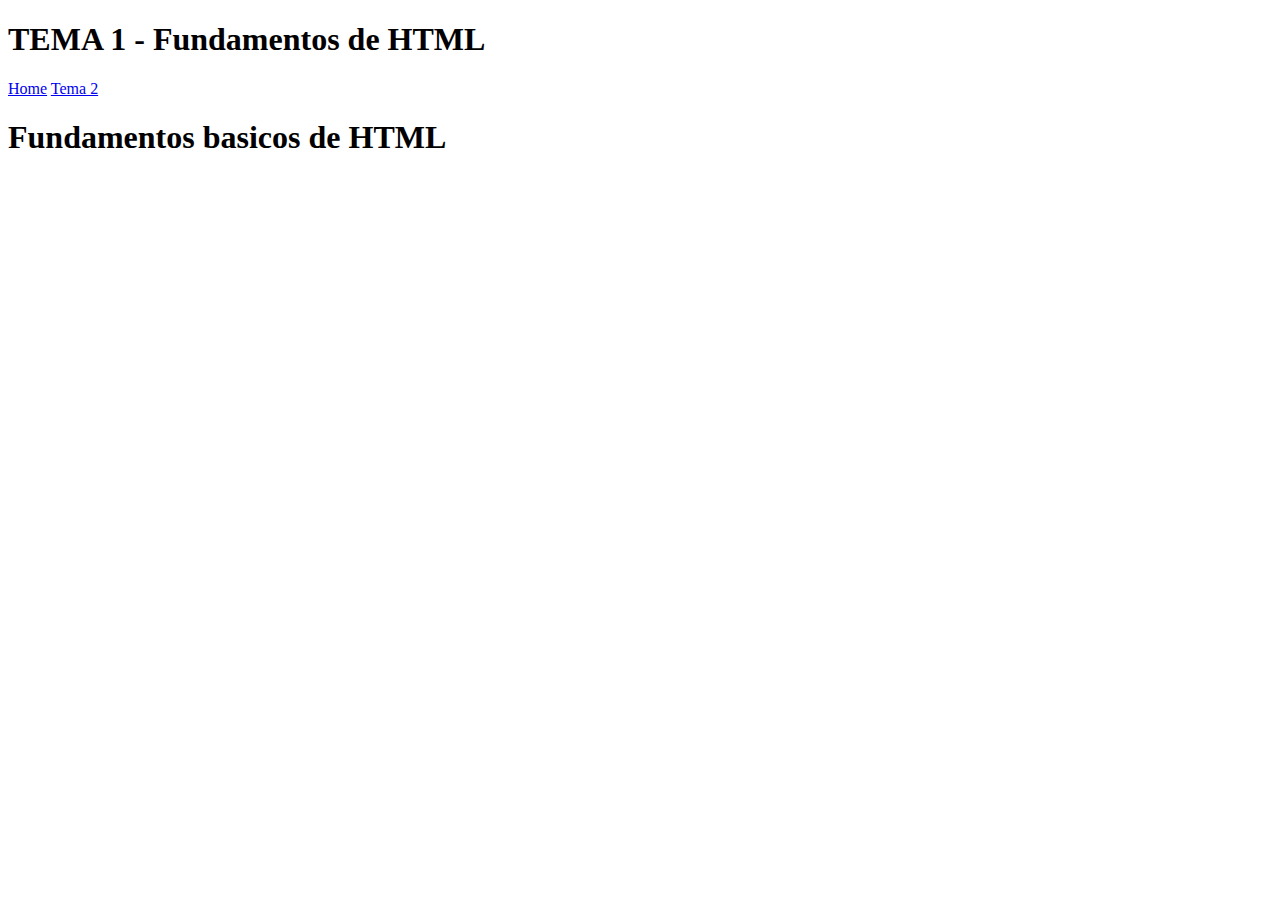
<file: Tema1/index.html>
<!DOCTYPE html>
<html lang="es">
    <head>
        <meta charset="utf-8">
        <title>Tema 1 - Fundamentos de HTML</title>
        <meta name="description" content="Fundamientos de HTML">
        <meta name="viewport" content="width=device-width, initial-scale=1">
        <meta name="keywords" content="HTML, CSS, SMX, ASIX">
        <meta name="author" content="Quero">
        <link rel="shortcut icon" href="./img/logo_educem.png" type="image/x-icon">
    </head>
    <body>
        <h1>TEMA 1 - Fundamentos de HTML</h1>
        <header>
            <a href="../Indice/index.html">Home</a>
            <a href="../Tema2/index.html">Tema 2</a>
        </header>
        <h1>Fundamentos basicos de HTML</h1>
                        
    
    </body>
</html>
</file>
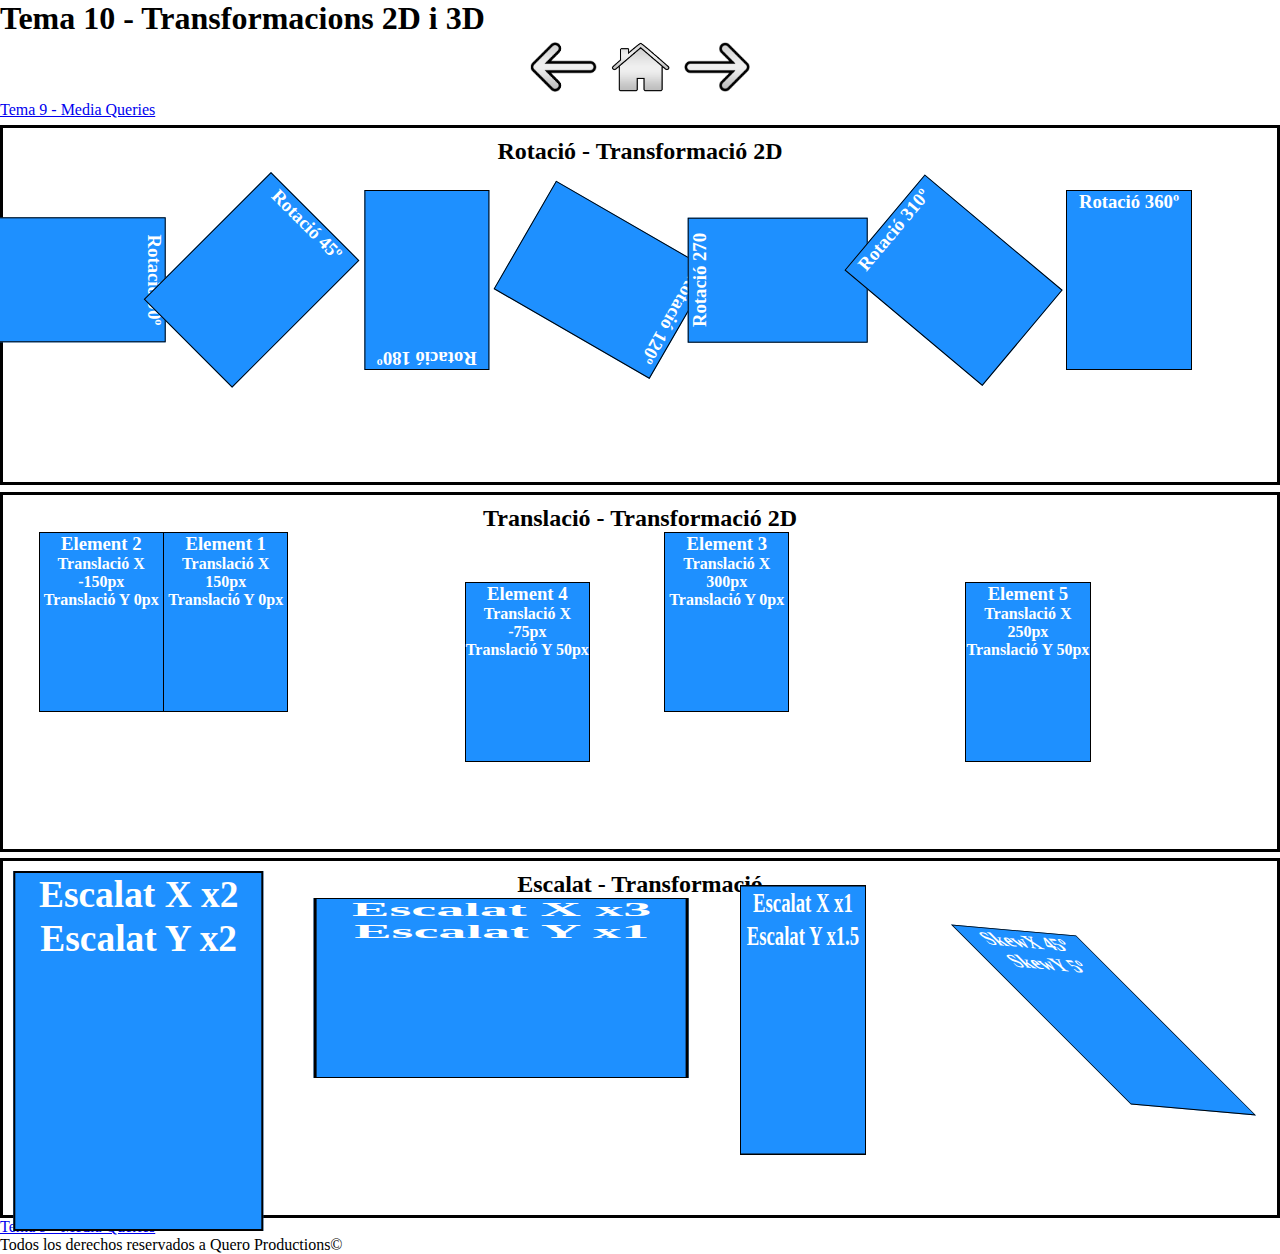
<file: Tema10/index.html>
<!DOCTYPE html>
<html lang="es">
<head>
    <meta charset="UTF-8">
    <meta name="viewport" content="width=device-width, initial-scale=1.0">
    <title>Transformacions 2D i 3D</title>
    <meta name="author" content="Quero">
    <link rel="shortcut icon" href="./img/logo_educem.png" type="image/x-icon">
    <link rel="stylesheet" href="./css/index.css">
</head>
<body>
    <header>
        <h1>Tema 10 - Transformacions 2D i 3D</h1>
        <nav>
            <a href="../Tema9/index.html"><img src="./img/FlechaIzquierda.png" alt=""></a>
            <a href="../Indice/index.html"><img src="./img/HomeBoton.png" alt=""></a>
            <a href="#"><img src="./img/FlechaDerecha.png" alt=""></a>
        </nav>
    </header>
    <main>
        <a href="./index2.html">Tema 9 - Media Queries</a>
        <div class="contenidor">
            <h2>Rotació - Transformació 2D</h2>
            <div id="rotacio">
                <div class="miniContenidor">
                    <h3>Rotació 90º</h3>    
                </div>
                <div class="miniContenidor">
                    <h3>Rotació 45º</h3>    
                </div>
                <div class="miniContenidor">
                    <h3>Rotació 180º</h3>    
                </div>
                <div class="miniContenidor">
                    <h3>Rotació 120º</h3>    
                </div>
                <div class="miniContenidor">
                    <h3>Rotació 270</h3>    
                </div>
                <div class="miniContenidor">
                    <h3>Rotació 310º</h3>    
                </div>
                <div class="miniContenidor">
                    <h3>Rotació 360º</h3>    
                </div>
            </div>
        </div>
        <div class="contenidor">
            <h2>Translació - Transformació 2D</h2>
            <div id="translacio">
                <div class="miniContenidor">
                    <h3>Element 1</h3>
                    <h4>Translació X 150px</h4>
                    <h4>Translació Y 0px</h4>
                </div>
                <div class="miniContenidor">
                    <h3>Element 2</h3>
                    <h4>Translació X -150px</h4>
                    <h4>Translació Y 0px</h4>
                </div>
                <div class="miniContenidor">
                    <h3>Element 3</h3>
                    <h4>Translació X 300px</h4>
                    <h4>Translació Y 0px</h4>
                </div>
                <div class="miniContenidor">
                    <h3>Element 4</h3>
                    <h4>Translació X -75px</h4>
                    <h4>Translació Y 50px</h4>
                </div>
                <div class="miniContenidor">
                    <h3>Element 5</h3>
                    <h4>Translació X 250px</h4>
                    <h4>Translació Y 50px</h4>
                </div>
            </div>
        </div>
        <div class="contenidor">
            <h2>Escalat - Transformació</h2>
            <div id="escalat">
                <div class="miniContenidor">
                    <h3>Escalat X x2</h3>
                    <h3>Escalat Y x2</h3>
                </div>
                <div class="miniContenidor">
                    <h3>Escalat X x3</h3>
                    <h3>Escalat Y x1</h3>
                </div>
                <div class="miniContenidor">
                    <h3>Escalat X x1</h3>
                    <h3>Escalat Y x1.5</h3>
                </div>
                <div class="miniContenidor">
                    <h3>SkewX 45º</h3>
                    <h3>SkewY 5º</h3>
                </div>
            </div>
        </div>
    </main>
    <footer>
        <a href="./index2.html">Tema 9 - Media Queries</a>
        <p>Todos los derechos reservados a Quero Productions&copy;</p>
    </footer>
</body>
</html>
</file>
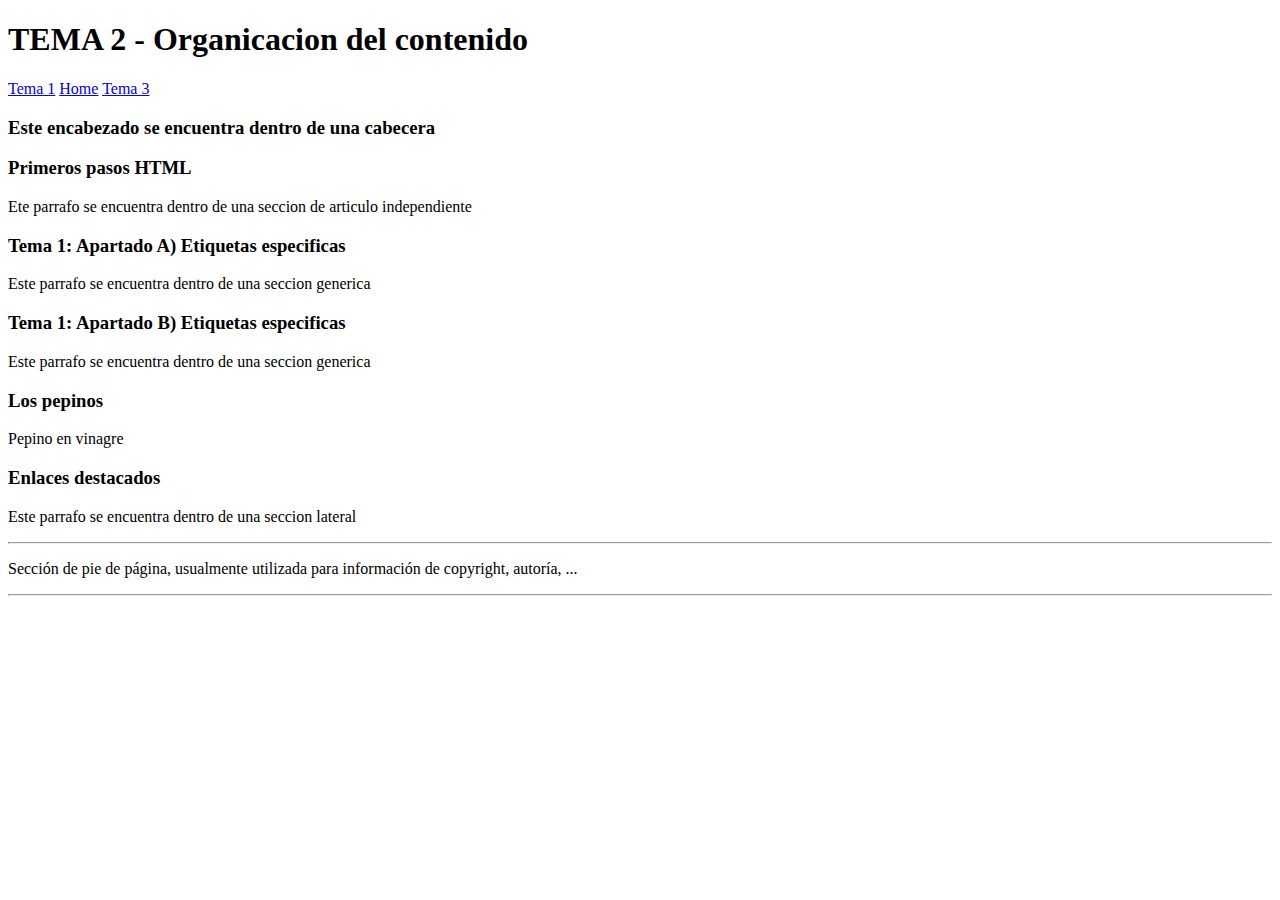
<file: Tema2/index.html>
<!DOCTYPE html>
<html lang="es">
    <head>
        <meta charset="utf-8">
        <title>Tema 2 - Organicacion del contenido</title>
        <meta name="description" content="Organicacion del contenido">
        <meta name="viewport" content="width=device-width, initial-scale=1">
        <link rel="shortcut icon" href="./img/logo_educem.png" type="image/x-icon">
        <meta name="author" content="Quero">
    </head>
    <body>
      <!-- Header - Titulo-->
       <header>
        <h1>TEMA 2 - Organicacion del contenido</h1>
        <nav>
          <a href="../Tema1/index.html">Tema 1</a>
          <a href="../Indice/index.html">Home</a>
          <a href="../Tema3/index.html">Tema 3</a>
        </nav>
        <h3> Este encabezado se encuentra dentro de una cabecera</h3>
      </header>
      <!-- Main - Contenido principal  -->
      <main>
        <!-- Articulo 1 -->
        <article>
            <h3>Primeros pasos HTML</h3>
            <p>Ete parrafo se encuentra dentro de una seccion de articulo independiente</p>
            <!-- Seccion 1.1 -->
            <section>
                <h3>Tema 1: Apartado A) Etiquetas especificas</h3>
                <p>Este parrafo se encuentra dentro de una seccion generica</p>
            </section>
            <!-- Seccion 1.2 -->
            <section>
                <h3>Tema 1: Apartado B) Etiquetas especificas</h3>
                <p>Este parrafo se encuentra dentro de una seccion generica</p>
            </section>  
        </article>
        <!-- Articulo 2 -->
        <article>
          <!-- Seccion 2.1 -->
          <section>
            <h3>Los pepinos</h3>
            <p>Pepino en vinagre </p>
          </section>
          <!-- Seccion 2.2 -->
          <section>
            
          </section>
        </article>
        <aside>
            <h3>Enlaces destacados</h3>
            <p>Este parrafo se encuentra dentro de una seccion lateral</p>
        </aside>
      </main>
      <!-- Footer - Contacta conmigo  -->
     <hr>
      <footer>
        <p>Sección de pie de página, usualmente utilizada para información de copyright, autoría, ...</p>
      </footer>
      <hr>
          </body>
</html>
</file>
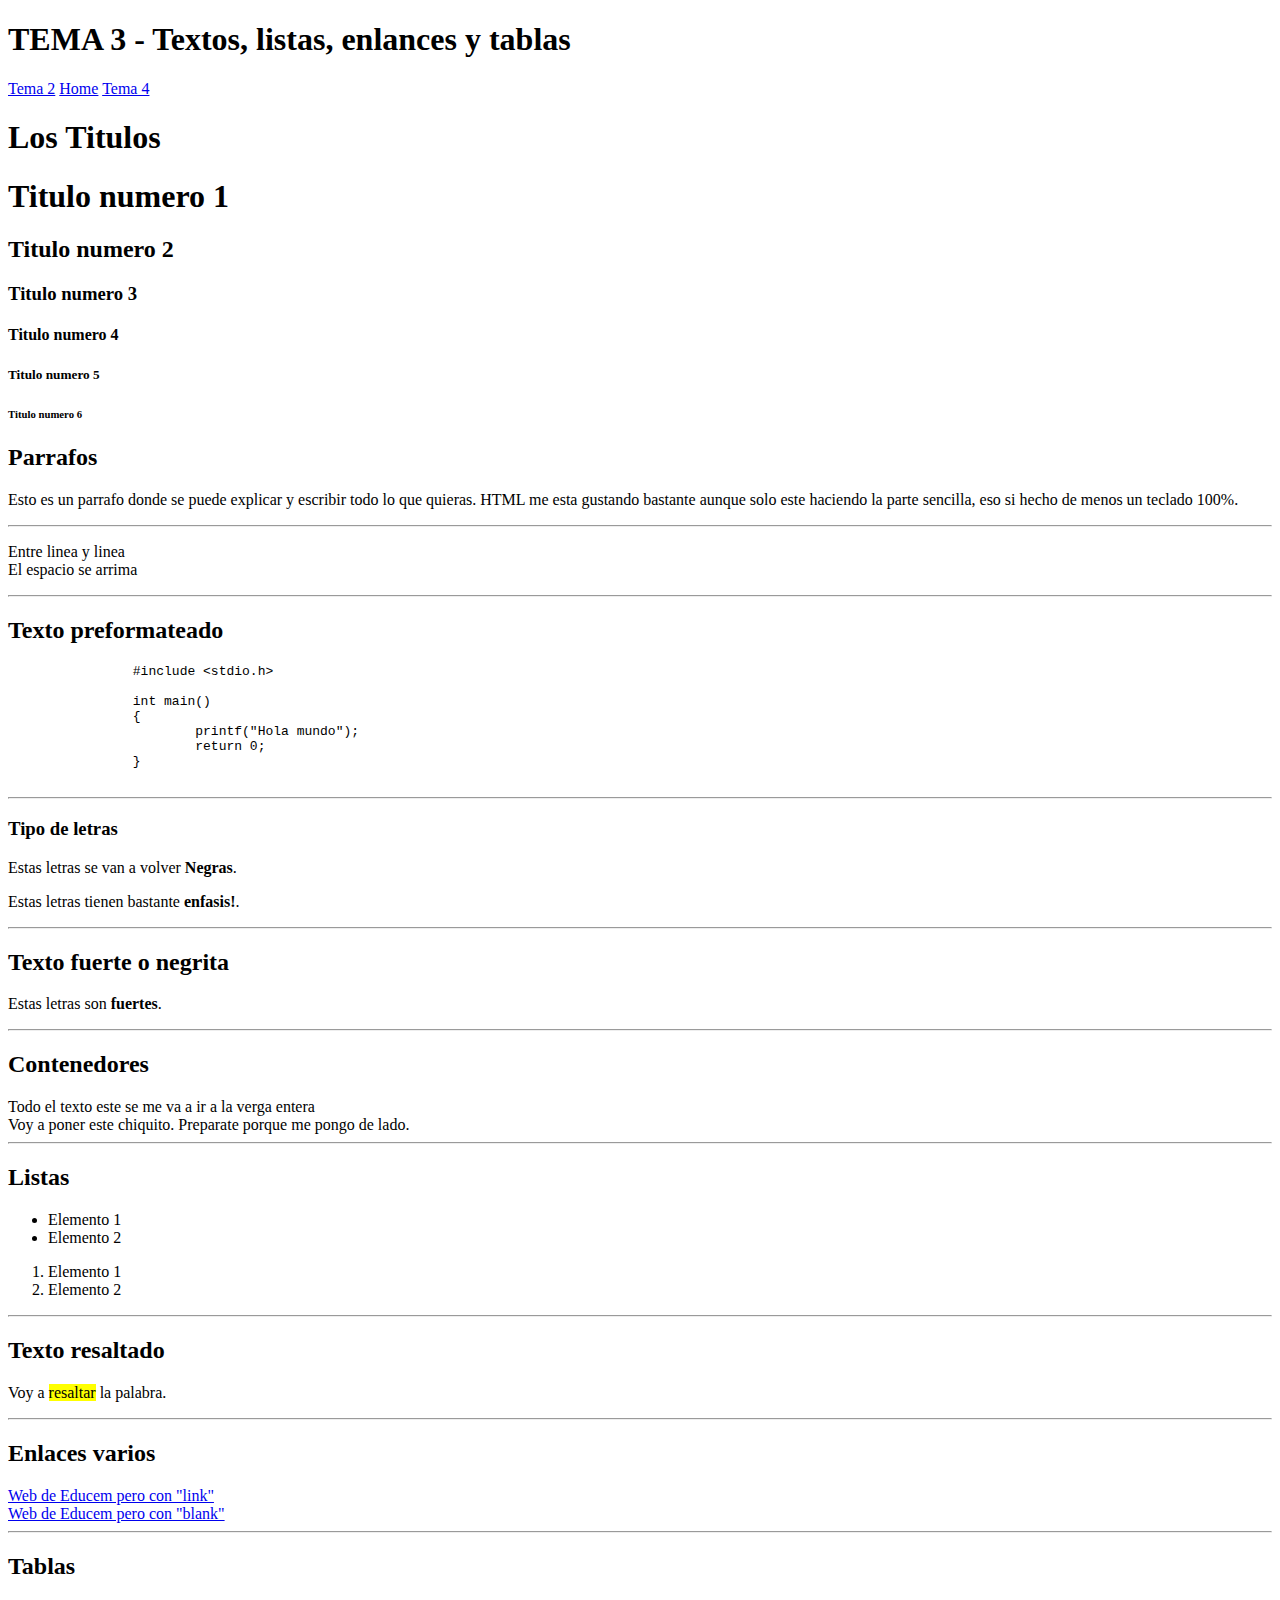
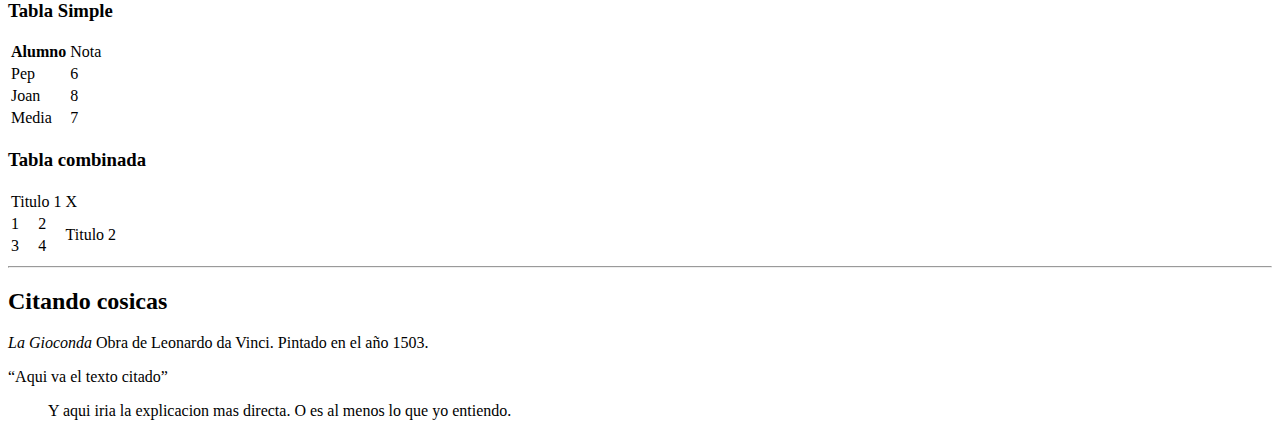
<file: Tema3/index.html>
<!DOCTYPE html>

<html lang="es">
    <head>
        <meta charset="utf-8">
        <title>Tema 3 - Textos, listas, enlances y tablas</title>
        <meta name="description" content="Textos, listas, enlaces y tablas">
        <meta name="viewport" content="width=device-width, initial-scale=1">
        <meta name="keywords" content="Textos, listas, enlaces, tablas">
        <meta name="author" content="Quero">
        <link rel="shortcut icon" href="./img/logo_educem.png" type="image/x-icon">

    </head>
    <body>
        <header>
            <h1>TEMA 3 - Textos, listas, enlances y tablas</h1>
            <nav>
                <a href="../Tema2/index.html">Tema 2</a>
                <a href="../Indice/index.html">Home</a>
                <a href="../Tema4/index.html">Tema 4</a>
            </nav>
        </header>
        <main>
            <!-- Titulos (H1- H6) -->
            <section>
                <h1>Los Titulos</h1>
                <h1>Titulo numero 1</h1>
                <h2>Titulo numero 2</h2>
                <h3>Titulo numero 3</h3>
                <h4>Titulo numero 4</h4>
                <h5>Titulo numero 5</h5>
                <h6>Titulo numero 6</h6>
            </section>
            <!-- Parrafos (p) -->
            <section>
                <h2>Parrafos</h2>
                <p>
                    Esto es un parrafo donde se puede explicar y escribir todo lo que quieras.  HTML me esta gustando bastante aunque solo este haciendo la parte sencilla, eso si hecho de menos un teclado 100%.
                </p>
            </section>
            <hr>
            <p>
                Entre linea y linea <br> El espacio se arrima
            </p>
            <hr>
            <!-- Texto preformateado -->
            <section>
                <h2>Texto preformateado</h2>
                <pre>
                #include &lt;stdio.h&gt;

                int main()
                {
                        printf("Hola mundo");
                        return 0;
                }
                </pre>
            </section>
            <hr>
            <h3>Tipo de letras</h3>
            <p>
                Estas letras se van a volver <b>Negras</b>.
            </p>
            <p>
                Estas letras tienen bastante <b>enfasis!</b>.
            </p>
            <hr>
            <!-- Texto STRONG o Negrita -->
            <section>
                <h2>Texto fuerte o negrita</h2>
                 <p>
                     Estas letras son <strong>fuertes</strong>.
                 </p>
            </section>
            <hr>
            <!-- Contenedor general DIV y Contenedor de texto SPAN -->
            <section>
                <h2>Contenedores</h2>
                <div>Todo el texto este se me va a ir a la verga entera</div> <!-- Contenedor de tipo bloque -->
                <span>Voy a poner este chiquito.</span><!-- Contenedor de tipo inline -->
                <span>Preparate porque me pongo de lado.</span> 
            </section>
            <hr>
            <!-- Lista no numerada (UL)-->
            <section>
                <h2>Listas</h2>
                <ul>
                    <li>Elemento 1</li>
                    <li>Elemento 2</li>
                </ul>
            </section>
            <!-- Lista numerada (OL) -->
            <section>
                <ol>
                    <li>Elemento 1</li>
                    <li>Elemento 2</li>
                </ol>
            </section>
            <hr>
            <!-- Texto Resaltado o Marcado -->
            <section>
                <h2>Texto resaltado</h2>
                 <p>
                    Voy a <mark>resaltar</mark> la palabra.
                 </p>
            </section>
            <hr>  
            <!-- Enlaces (A) Anchor -->
            <section>
                <h2>Enlaces varios</h2>
                <a href="https://educem.com">Web de Educem pero con "link"</a>
                <br>
                <a href="https://educem.com" target="_blank" rel="noopener noreferrer">Web de Educem pero con "blank"</a>
            </section>
            <hr>
            <!-- Tablas (TABLE) -->
            <section>
                <h2>Tablas</h2>
                <h3>Tabla Simple</h3>
                <table>
                    <thead>
                        <tr> <!-- Etiqueta de fila -->
                            <th>Alumno</th> <!--Etiqueta de columna para el head -->
                            <td>Nota</td> <!--Etiqueta de columna -->
                        </tr> 
                    </thead> <!-- Encabezado de la tabla -->
                    <tbody>
                        <tr>
                            <td>Pep</td>
                            <td>6</td>
                        </tr>
                        <tr>
                            <td>Joan</td>
                            <td>8</td>
                        </tr>
                    </tbody> <!-- Cuerpo de la tabla -->
                    <tfoot>
                        <tr>
                            <td>Media</td>
                            <td>7</td>
                        </tr>
                    </tfoot> <!-- Pie de la tabla -->
                </table>
            </section>
            <!-- Tabla combinada -->
            <section>
                <h3>Tabla combinada</h3>
                <table>
                    <tr> <!-- Fila 1 -->
                        <td colspan="2">Titulo 1</td>
                        <td>X</td>
                    </tr>
                    <tr> <!-- Fila 2 -->
                        <td>1</td>
                        <td>2</td>
                        <td rowspan="2">Titulo 2</td>
                    </tr>
                    <tr> <!-- Fila 3 -->
                        <td>3</td>
                        <td>4</td>
                    </tr>
                </table>
            </section>
            <hr>
            <!-- Citas -->
            <section>
                <h2>Citando cosicas</h2>
                <p>
                    <cite>La Gioconda</cite> 
                    Obra de Leonardo da Vinci. Pintado en el año 1503.
                </p>
            </section>
            <q>Aqui va el texto citado</q>
            <blockquote>
                Y aqui iria la explicacion mas directa. O es al menos lo que yo entiendo.
            </blockquote>
        </main>
    </body>
</html>
</file>
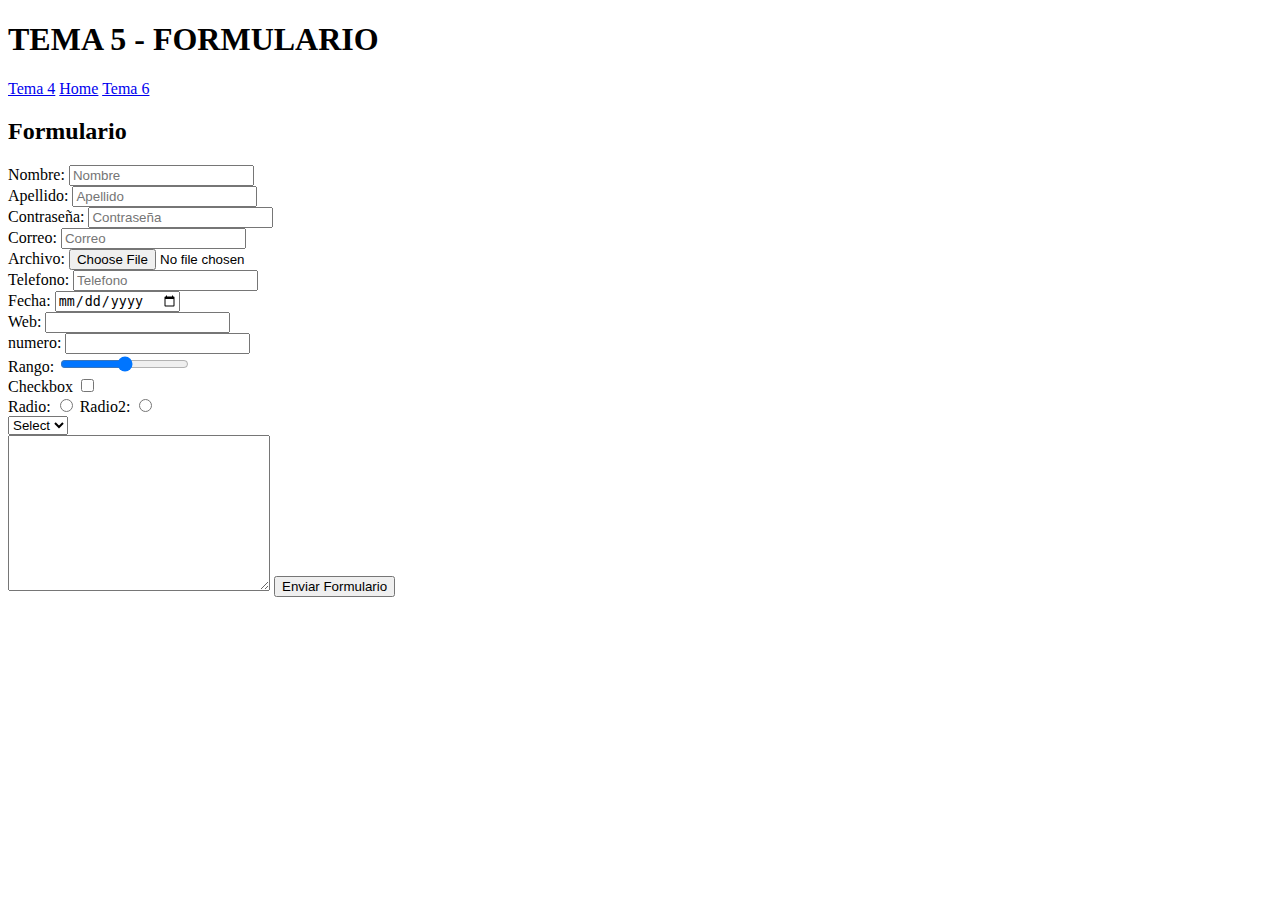
<file: Tema5/index.html>
<!DOCTYPE html>
<html lang="es">
<head>
    <meta charset="UTF-8">
    <meta name="viewport" content="width=device-width, initial-scale=1.0">
    <title>Tema 5 - Formulario</title>
    <meta name="author" content="Quero">
    <link rel="shortcut icon" href="./img/logo_educem.png" type="image/x-icon">
</head>
<body>
    <header>
        <h1>TEMA 5 - FORMULARIO</h1>
        <nav>
            <a href="../Tema4/index.html">Tema 4</a>
            <a href="../Indice/index.html">Home</a>
            <a href="../Tema6/index.html">Tema 6</a>
        </nav>
    </header>
    <main>
        <!-- Formulario -->
        <section>
            <h2>Formulario</h2>
            <form action="./formularioEnviado.html" target="_blank" method="get">
                <!-- Label -->
                <label for="idnombre">Nombre:</label>
                <!-- Texto general -->
                <input type="text" name="nombre" id="idnombre" required placeholder="Nombre">
                <br>
                Apellido: <input type="text" name="apellido" id="" placeholder="Apellido">
                <br>
                <!-- Contraseña -->
                Contraseña: <input type="password" name="contraseña" id="" placeholder="Contraseña"> 
                <br>
                <!-- Correo -->
                Correo: <input type="email" name="correo" id="" placeholder="Correo">
                <br>
                <!-- Archivos -->
                Archivo: <input type="file" name="archivo" id="">
                <br>
                <!-- Telefono -->
                Telefono: <input type="tel" name="telefono" id="" placeholder="Telefono">
                <br>
                <!-- Fecha -->
                Fecha: <input type="date" name="fechas" id="">
                <br>
                <!-- Web -->
                Web: <input type="url" name="web" id="">
                <br>
                <!-- Numero -->
                numero: <input type="number" name="numero" id="">
                <br>
                <!-- Rango -->
                Rango: <input type="range" name="rango" id="">
                <br>
                <!-- Seleccion multiple Checkbox -->
                Checkbox <input type="checkbox" name="checkbox" id="">
                <br>
                <!-- Seleccion unica Radio -->
                Radio: <input type="radio" name="radio" value="etiqueta" id="">
                Radio2: <input type="radio" name="radio" value="etiqueta" id="">
                <br>
                <!-- Select -->
                <select name="cosicas" id="">
                    <option value="Select">Select</option>
                    <option value="Select">Select</option>
                    <option value="Select">Select</option>
                </select>
                <br>
                <!-- Texto Area -->
                <textarea name="mensaje" id="" cols="30" rows="10"></textarea>
                <!-- Boton de enviar -->
                <input type="submit" value="Enviar Formulario">
            </form>
        </section>
    </main>
    <footer>

    </footer>
</body>
</html>
</file>
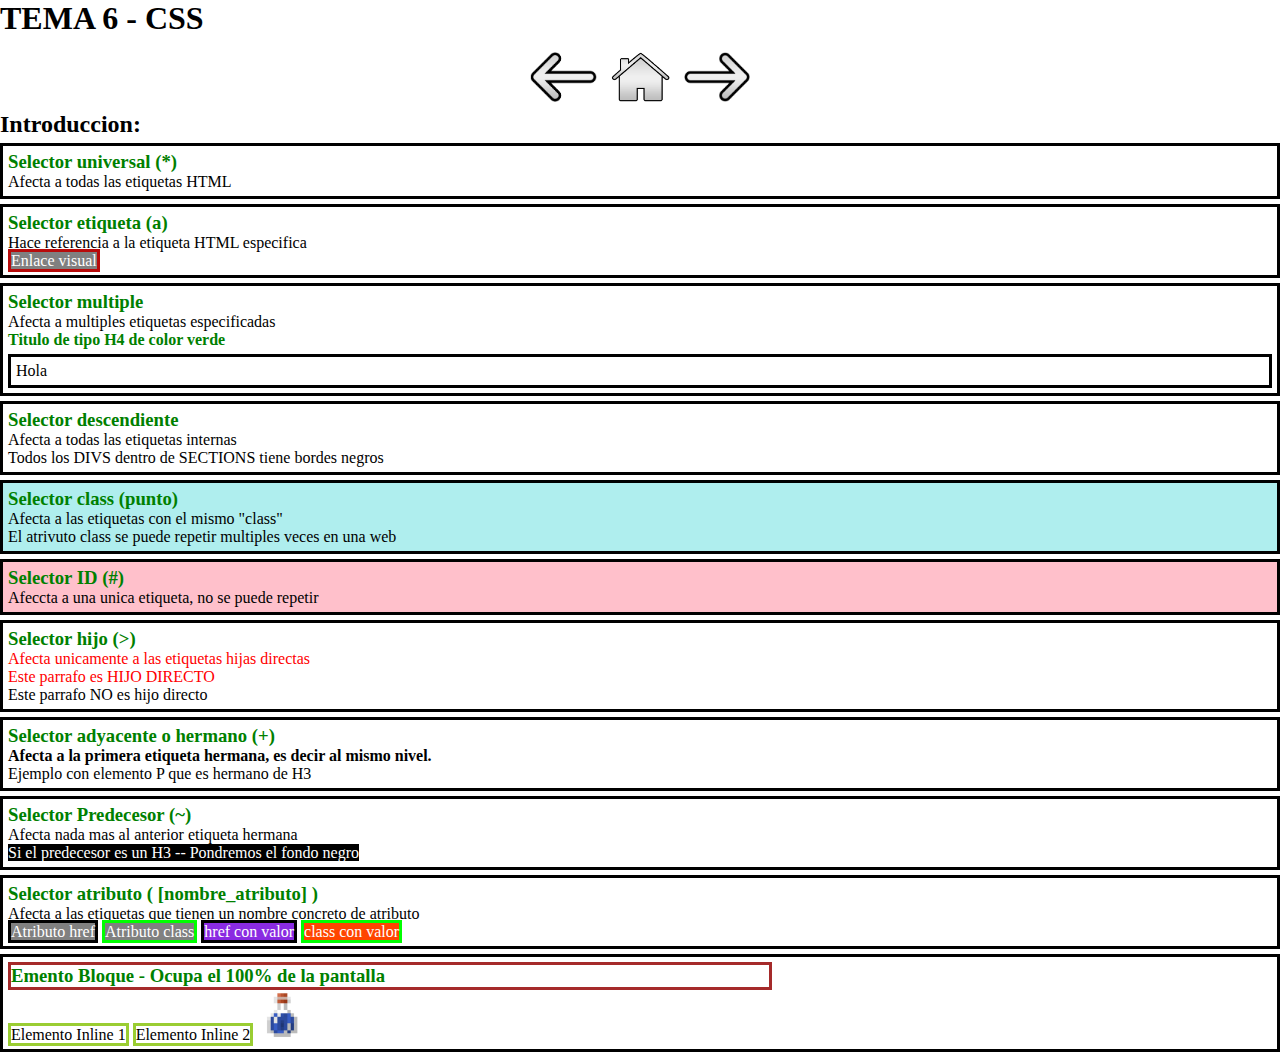
<file: Tema6/index.html>
<!DOCTYPE html>
<html lang="es">
<head>
    <meta charset="UTF-8">
    <meta name="viewport" content="width=device-width, initial-scale=1.0">
    <title>Tema 6 - CSS</title>
    <meta name="author" content="Quero">
    <link rel="shortcut icon" href="./img/logo_educem.png" type="image/x-icon">
    <link rel="stylesheet" href="./css/index.css">
</head>
<body>
    <header>
        <h1>TEMA 6 - CSS</h1>
        <nav id="indice">
            <a href="../Tema5/index.html"><img src="./img/FlechaIzquierda.png" alt=""></a>
            <a href="../Indice/index.html"><img src="./img/HomeBoton.png" alt=""></a>
            <a href="../Tema7/index.html"><img src="./img/FlechaDerecha.png" alt=""></a>
        </nav>
    </header>
    <main>
        <h2>Introduccion:</h2>
        <section>
            <div>
                <h3>Selector universal (*)</h3>
                <p>Afecta a todas las etiquetas HTML</p>
            </div>
            <div>
                <h3>Selector etiqueta (a)</h3>
                <p>Hace referencia a la etiqueta HTML especifica</p>
                <a href="#">Enlace visual</a>
            </div>
            <div>
                <h3>Selector multiple</h3>
                <p>Afecta a multiples etiquetas especificadas</p>
                <h4>Titulo de tipo H4 de color verde</h4>
                <div>
                    <p>Hola</p>
                </div>
            </div>
            <div>
                <h3>Selector descendiente</h3>
                <p>Afecta a todas las etiquetas internas</p>
                <p>Todos los DIVS dentro de SECTIONS tiene bordes negros</p>
            </div>
            <div class="contenedor">
                <h3>Selector class (punto)</h3>
                <p>Afecta a las etiquetas con el mismo "class"</p>
                <p>El atrivuto class se puede repetir multiples veces en una web</p>                
            </div>
            <div id="contenedorUnico">
                <h3>Selector ID (#)</h3>
                <p>Afeccta a una unica etiqueta, no se puede repetir</p>
            </div>
            <div id="hijoDirecto">
                <h3>Selector hijo (&gt;)</h3>
                <p>Afecta unicamente a las etiquetas hijas directas</p>
                <p>Este parrafo es HIJO DIRECTO</p>
                <span>
                    <p>Este parrafo NO es hijo directo</p>
                </span>
            </div>
            <div id="adyacente">
                <h3>Selector adyacente o hermano (+)</h3>
                <p>Afecta a la primera etiqueta hermana, es decir al mismo nivel.</p>
                <p>Ejemplo con elemento P que es hermano de H3</p>
            </div>
            <div id="predecesor">
                <h3>Selector Predecesor (~)</h3>
                <p>Afecta nada mas al anterior etiqueta hermana</p>
                <span>Si el predecesor es un H3 -- Pondremos el fondo negro</span>
            </div>
            <div id="atributo">
                <h3>Selector atributo ( [nombre_atributo] )</h3>
                <p>Afecta a las etiquetas que tienen un nombre concreto de atributo</p>
                <a href="#">Atributo href</a>
                <a href="#" class="atributoClass">Atributo class</a>
                <a href="https://educem.com">href con valor</a>
                <a href="#" class="classValor">class con valor</a>
            </div>
            <div id="inlineBloque">
                <h3>Emento Bloque - Ocupa el 100% de la pantalla</h3>
                <span>Elemento Inline 1</span>
                <span>Elemento Inline 2</span>
                <img src="./img/Botella_de_agua.webp" alt="Elemento Inline-Bloque">
            </div>
        </section>
    </main>
    <footer>
    </footer>
</body>
</html>
</file>
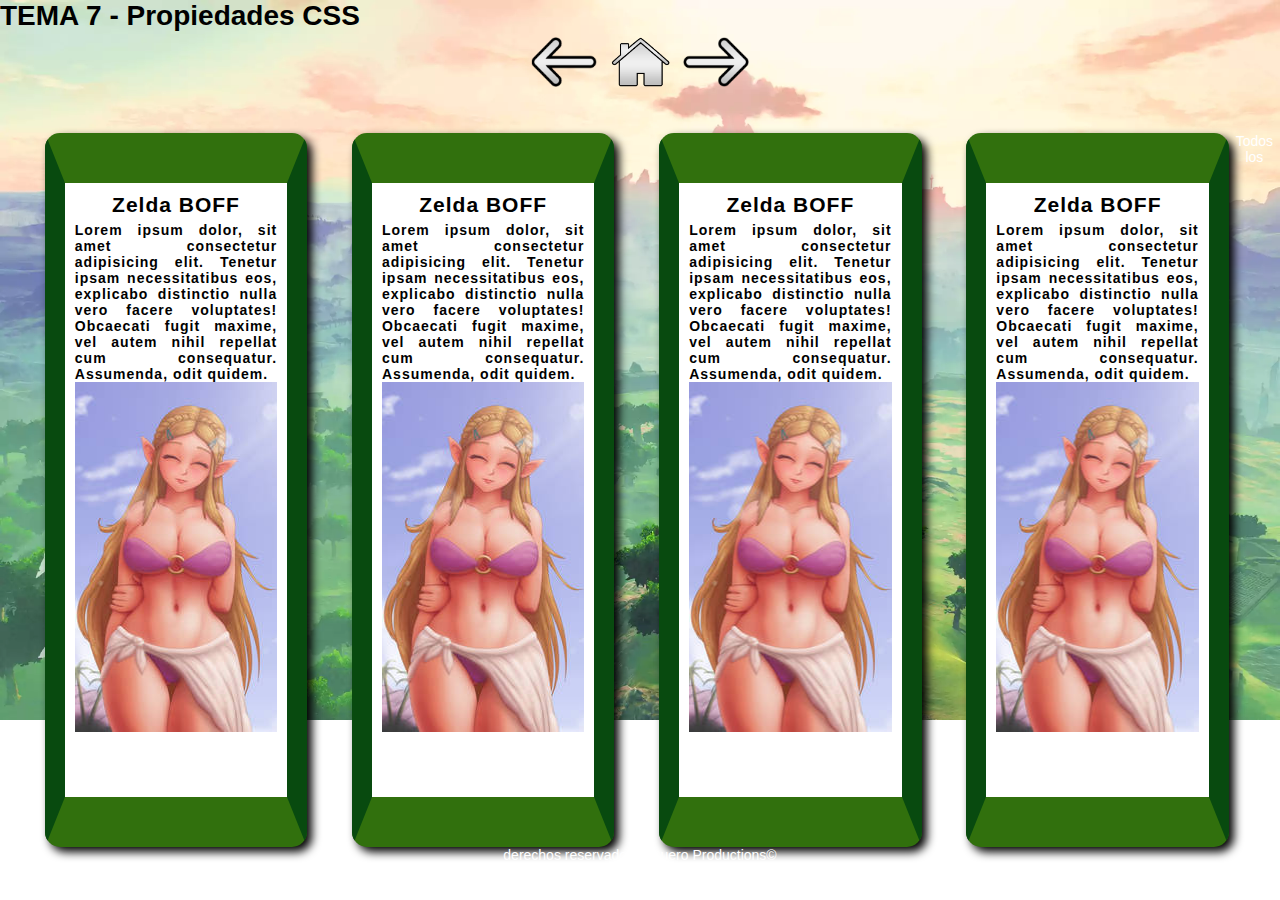
<file: Tema7/index.html>
<!DOCTYPE html>
<html lang="es">
<head>
    <meta charset="UTF-8">
    <meta name="viewport" content="width=device-width, initial-scale=1.0">
    <title>Tema 7 - Propiedades CSS</title>
    <meta name="author" content="Quero">
    <link rel="shortcut icon" href="./img/logo_educem.png" type="image/x-icon">
    <link rel="stylesheet" href="./css/index.css">
</head>
<body>
    <header>
        <h1>TEMA 7 - Propiedades CSS</h1>
        <nav>
            <a href="../Tema6/index.html"><img src="./img/FlechaIzquierda.png" alt=""></a>
            <a href="../Indice/index.html"><img src="./img/HomeBoton.png" alt=""></a>
            <a href="../Tema8/index.html"><img src="./img/FlechaDerecha.png" alt=""></a>
        </nav>
    </header>
    <main>
        <div class="contenedor">
            <h2>Zelda BOFF</h2>
            <p>Lorem ipsum dolor, sit amet consectetur adipisicing elit. Tenetur ipsam necessitatibus eos, explicabo distinctio nulla vero facere voluptates! Obcaecati fugit maxime, vel autem nihil repellat cum consequatur. Assumenda, odit quidem.</p>
            <div class="imagen"></div>
        </div>
        <div class="contenedor">
            <h2>Zelda BOFF</h2>
            <p>Lorem ipsum dolor, sit amet consectetur adipisicing elit. Tenetur ipsam necessitatibus eos, explicabo distinctio nulla vero facere voluptates! Obcaecati fugit maxime, vel autem nihil repellat cum consequatur. Assumenda, odit quidem.</p>
            <div class="imagen"></div>
        </div>
        <div class="contenedor">
            <h2>Zelda BOFF</h2>
            <p>Lorem ipsum dolor, sit amet consectetur adipisicing elit. Tenetur ipsam necessitatibus eos, explicabo distinctio nulla vero facere voluptates! Obcaecati fugit maxime, vel autem nihil repellat cum consequatur. Assumenda, odit quidem.</p>
            <div class="imagen"></div>
        </div>
        <div class="contenedor">
            <h2>Zelda BOFF</h2>
            <p>Lorem ipsum dolor, sit amet consectetur adipisicing elit. Tenetur ipsam necessitatibus eos, explicabo distinctio nulla vero facere voluptates! Obcaecati fugit maxime, vel autem nihil repellat cum consequatur. Assumenda, odit quidem.</p>
            <div class="imagen"></div>
        </div>
    </main>
    <footer>
        <p>Todos los derechos reservados a Quero Productions&copy;</p>
    </footer>
</body>
</html>
</file>
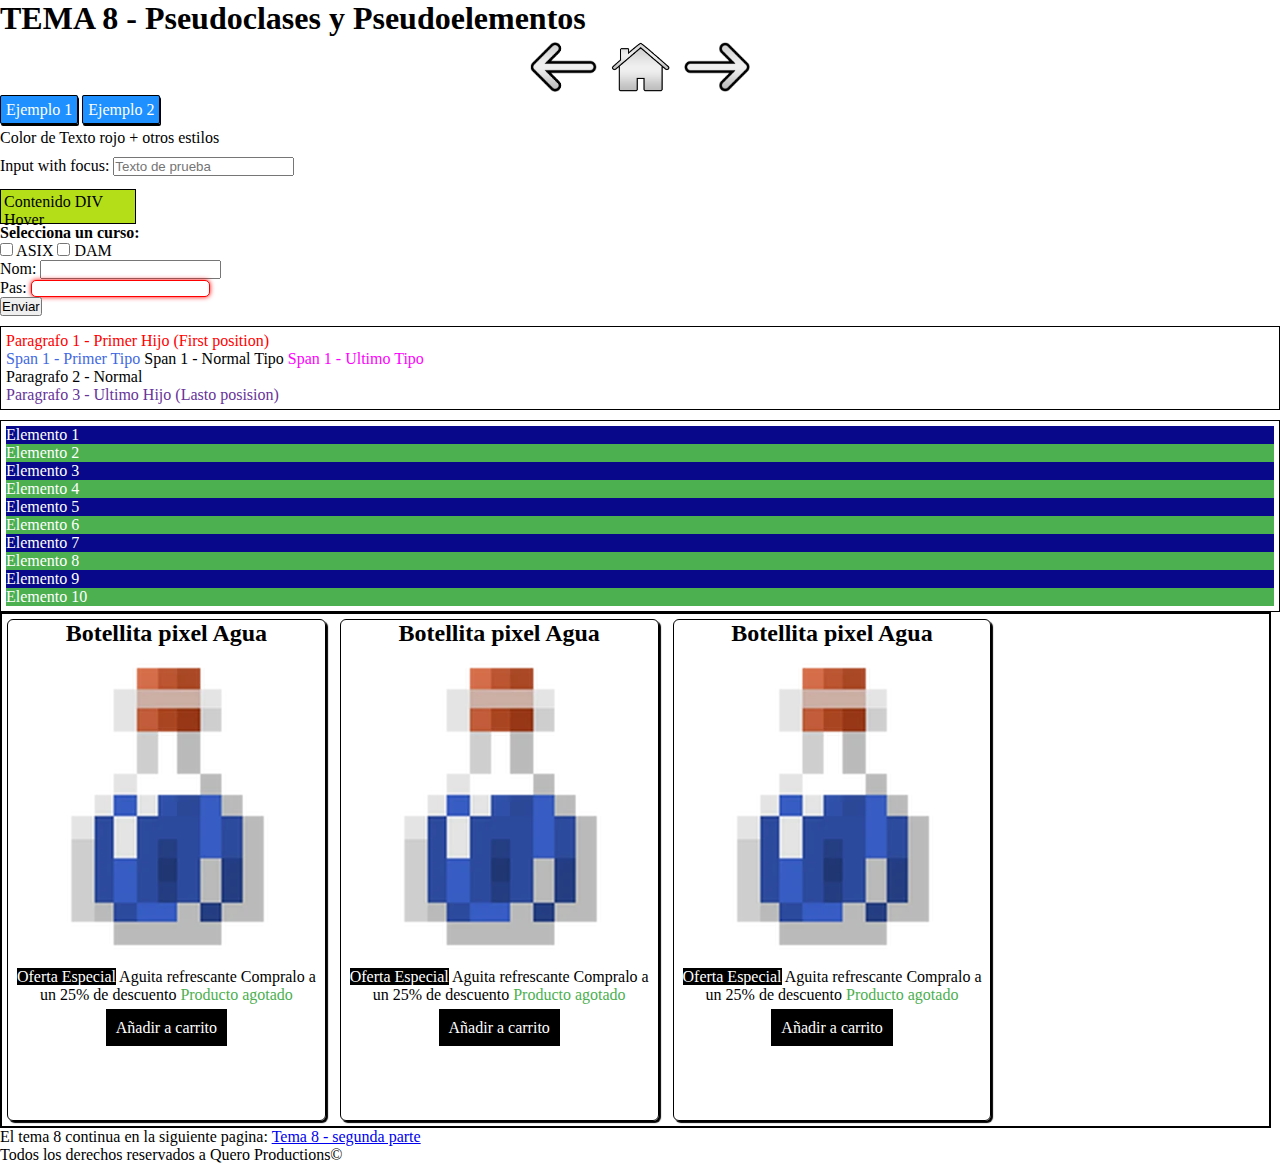
<file: Tema8/index.html>
<!DOCTYPE html>
<html lang="es">
<head>
    <meta charset="UTF-8">
    <meta name="viewport" content="width=device-width, initial-scale=1.0">
    <title>Tema 8 - Pseudoclases y Pseudoelementos</title>
    <meta name="author" content="Quero">
    <link rel="shortcut icon" href="./img/logo_educem.png" type="image/x-icon">
    <link rel="stylesheet" href="./css/index.css">
</head>
<body>
    <header>
        <h1>TEMA 8 - Pseudoclases y Pseudoelementos</h1>
        <nav id="indice">
            <a href="../Tema7/index.html"><img src="./img/FlechaIzquierda.png" alt=""></a>
            <a href="../Indice/index.html"><img src="./img/HomeBoton.png" alt=""></a>
            <a href="../Tema9/index.html"><img src="./img/FlechaDerecha.png" alt=""></a>
        </nav>
        <nav id="ex">
            <a href="#">Ejemplo 1</a>
            <a href="#3">Ejemplo 2</a>
        </nav>
    </header>
    <main>
        <div id="activo">
            <span>Color de Texto rojo + otros estilos</span>
        </div>
        <div id="foco">
            Input with focus: <input type="text" name="foco" placeholder="Texto de prueba">
        </div>
        <div id="flota">
            <p>Contenido DIV Hover</p>
        </div>
        <div id="seleccionar">
            <p><h4>Selecciona un curso:</h4></p>
            <p>
                <input type="checkbox" name="ASIX" id="asix"> ASIX
                <input type="checkbox" name="DAM" id="dam"> DAM
            </p>
        </div>
        <div id="formulario">
            <form action="#">
            <p>Nom: <input type="text" name="nom"></p>
            <p>Pas: <input type="password" name="password" required></p>
            <input type="submit" value="Enviar">
            </form>
        </div>
        <div id="posicion">
            <p>Paragrafo 1 - Primer Hijo (First position)</p>
            <span>Span 1 - Primer Tipo</span>
            <span>Span 1 - Normal Tipo</span>
            <span>Span 1 - Ultimo Tipo</span>
            <p>Paragrafo 2 - Normal</p>
            <p>Paragrafo 3 - Ultimo Hijo (Lasto posision)</p>
        </div>
        <div id="posiciones">
            <p>Elemento 1</p>
            <p>Elemento 2</p>
            <p>Elemento 3</p>
            <p>Elemento 4</p>
            <p>Elemento 5</p>
            <p>Elemento 6</p>
            <p>Elemento 7</p>
            <p>Elemento 8</p>
            <p>Elemento 9</p>
            <p>Elemento 10</p>
        </div>
        <div id="elementos">
            <div class="elemento">
                <h2>Botellita pixel Agua</h2>
                <img src="./img/Botella_de_agua.webp" alt="Botella de agua">
                <p>
                    Aguita refrescante
                    Compralo a un 25% de descuento
                </p>
                <a href="#">Añadir a carrito</a>
            </div>
            <div class="elemento">
                <h2>Botellita pixel Agua</h2>
                <img src="./img/Botella_de_agua.webp" alt="Botella de agua">
                <p>
                    Aguita refrescante
                    Compralo a un 25% de descuento
                </p>
                <a href="#">Añadir a carrito</a>
            </div>
            <div class="elemento">
                <h2>Botellita pixel Agua</h2>
                <img src="./img/Botella_de_agua.webp" alt="Botella de agua">
                <p>
                    Aguita refrescante
                    Compralo a un 25% de descuento
                </p>
                <a href="#">Añadir a carrito</a>
            </div>
        </div>
        <div>
            <p>
                El tema 8 continua en la siguiente pagina: <a href="./index-bis.html">Tema 8 - segunda parte</a>
             </p>    
        </div>
    </main>
    <footer>
        <p>Todos los derechos reservados a Quero Productions&copy;</p>
    </footer>
</body>
</html>
</file>
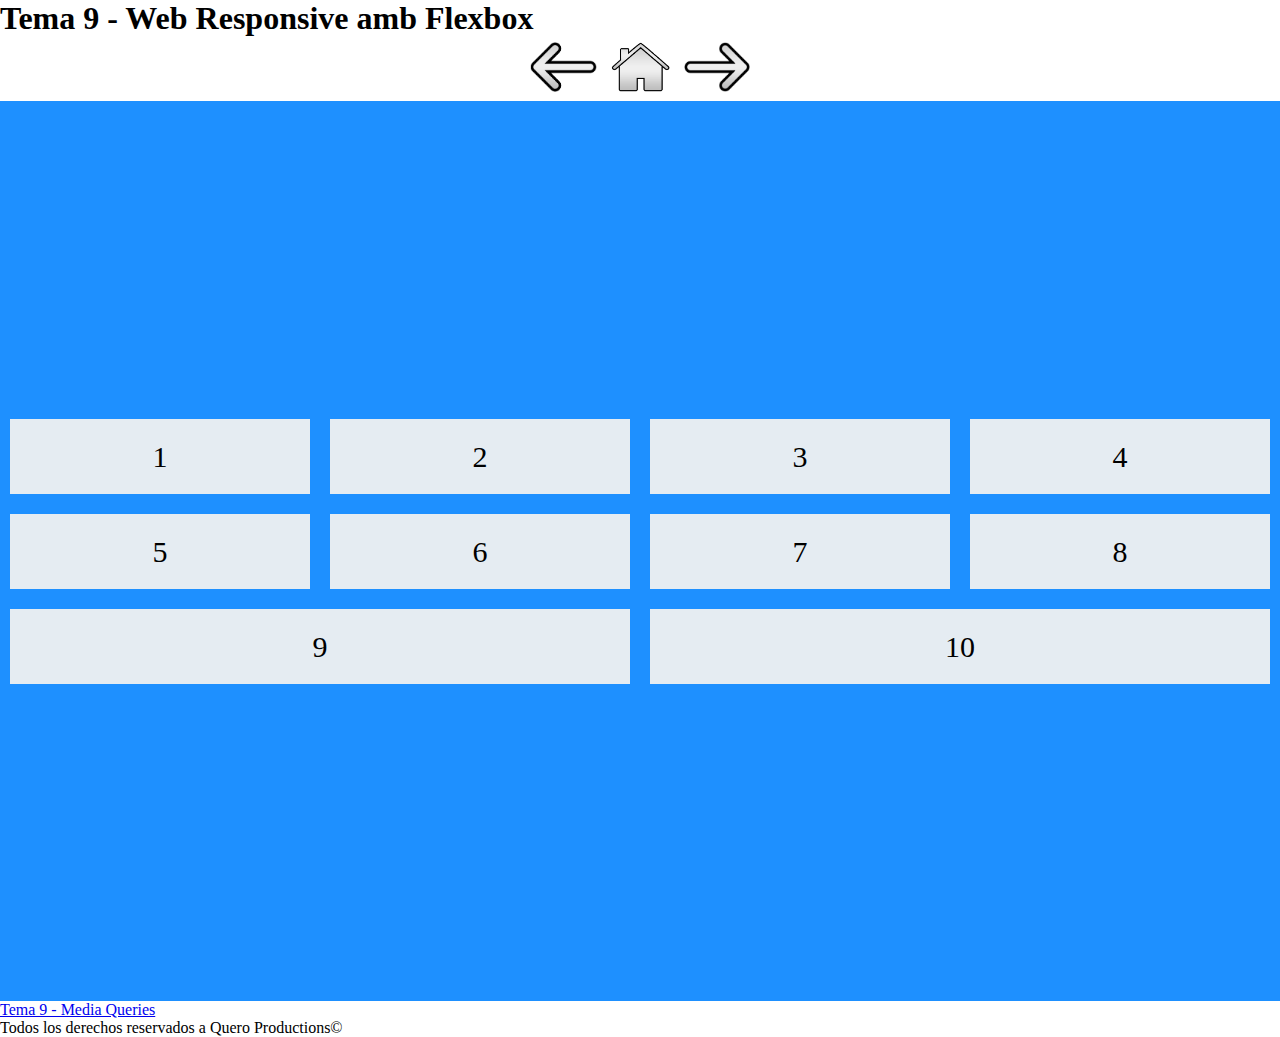
<file: Tema9/index.html>
<!DOCTYPE html>
<html lang="es">
<head>
    <meta charset="UTF-8">
    <meta name="viewport" content="width=device-width, initial-scale=1.0">
    <title>Tema 9 - Web Responsive amb Flexbox</title>
    <meta name="author" content="Quero">
    <link rel="shortcut icon" href="./img/logo_educem.png" type="image/x-icon">
    <link rel="stylesheet" href="./css/index.css">
</head>
<body>
    <header>
        <h1>Tema 9 - Web Responsive amb Flexbox</h1>
        <nav>
            <a href="../Tema8/index.html"><img src="./img/FlechaIzquierda.png" alt=""></a>
            <a href="../Indice/index.html"><img src="./img/HomeBoton.png" alt=""></a>
            <a href="../Tema10/index.html"><img src="./img/FlechaDerecha.png" alt=""></a>
        </nav>
    </header>
    <main>
        <div class="flex-contenedor">
            <div>1</div>
            <div>2</div>
            <div>3</div>
            <div>4</div>
            <div>5</div>
            <div>6</div>
            <div>7</div>
            <div>8</div>
            <div>9</div>
            <div>10</div>
        </div>
    </main>
    <footer>
        <a href="./index2.html">Tema 9 - Media Queries</a>
        <p>Todos los derechos reservados a Quero Productions&copy;</p>
    </footer>
</body>
</html>
</file>
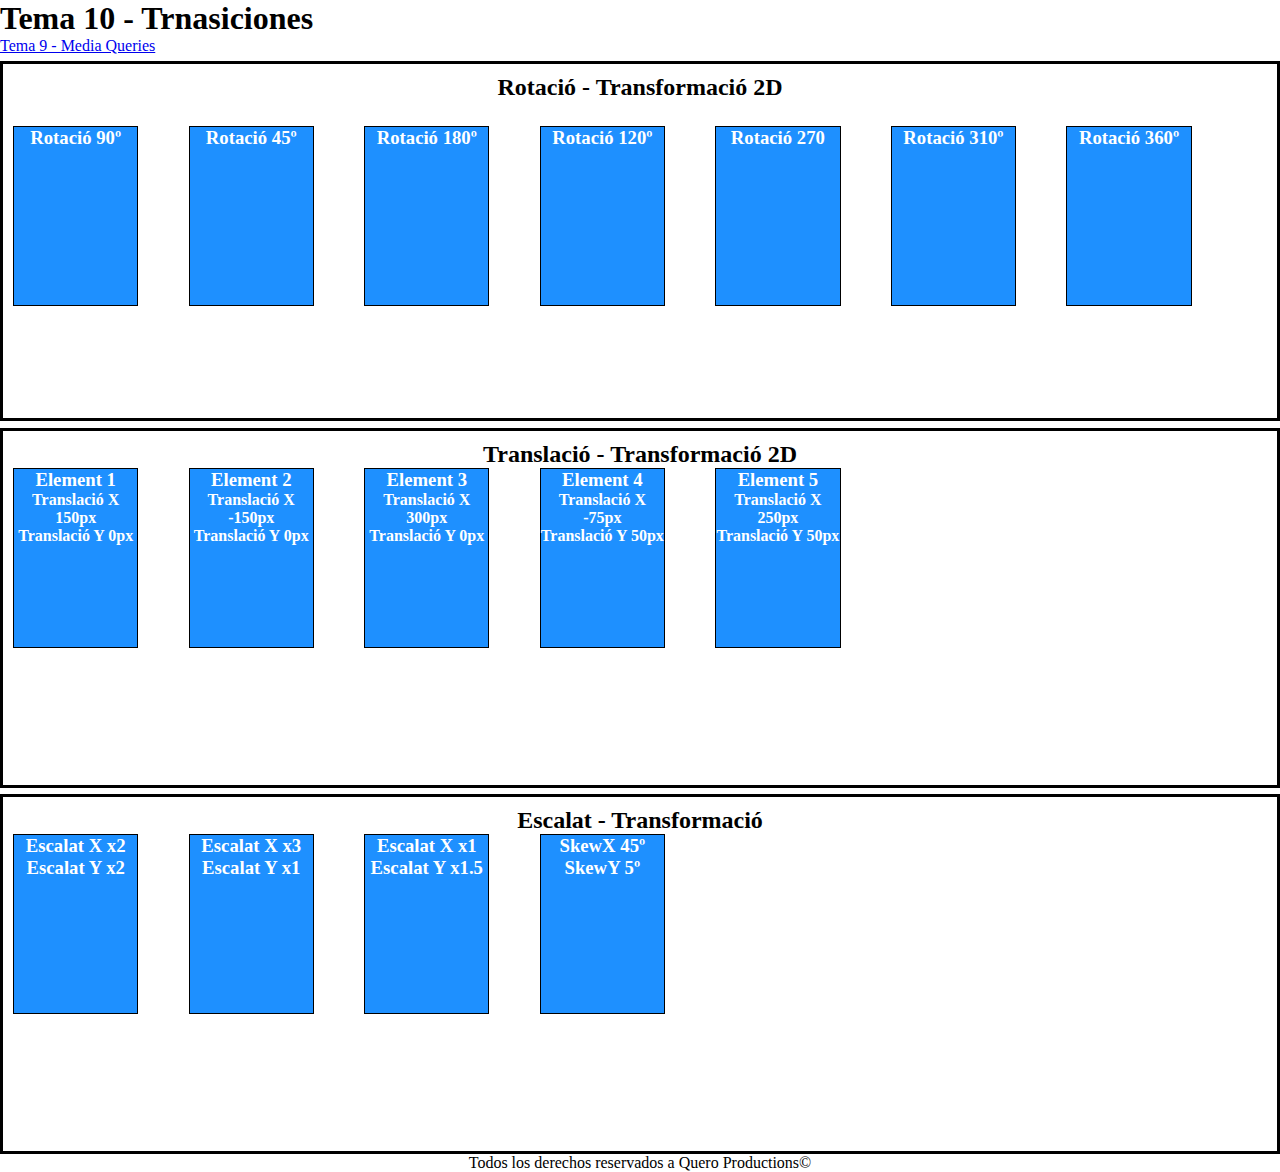
<file: Tema10/index2.html>
<!DOCTYPE html>
<html lang="es">
<head>
    <meta charset="UTF-8">
    <meta name="viewport" content="width=device-width, initial-scale=1.0">
    <title>Tema 10 - Trnasiciones</title>
    <meta name="author" content="Quero">
    <link rel="shortcut icon" href="./img/logo_educem.png" type="image/x-icon">
    <link rel="stylesheet" href="./css/index2.css">
</head>
<body>
    <header>
        <h1>Tema 10 - Trnasiciones</h1>
    </header>
    <main>
        <a href="./index3.html">Tema 9 - Media Queries</a>
        <div class="contenidor">
            <h2>Rotació - Transformació 2D</h2>
            <div id="rotacio">
                <div class="miniContenidor">
                    <h3>Rotació 90º</h3>    
                </div>
                <div class="miniContenidor">
                    <h3>Rotació 45º</h3>    
                </div>
                <div class="miniContenidor">
                    <h3>Rotació 180º</h3>    
                </div>
                <div class="miniContenidor">
                    <h3>Rotació 120º</h3>    
                </div>
                <div class="miniContenidor">
                    <h3>Rotació 270</h3>    
                </div>
                <div class="miniContenidor">
                    <h3>Rotació 310º</h3>    
                </div>
                <div class="miniContenidor">
                    <h3>Rotació 360º</h3>    
                </div>
            </div>
        </div>
        <div class="contenidor">
            <h2>Translació - Transformació 2D</h2>
            <div id="translacio">
                <div class="miniContenidor">
                    <h3>Element 1</h3>
                    <h4>Translació X 150px</h4>
                    <h4>Translació Y 0px</h4>
                </div>
                <div class="miniContenidor">
                    <h3>Element 2</h3>
                    <h4>Translació X -150px</h4>
                    <h4>Translació Y 0px</h4>
                </div>
                <div class="miniContenidor">
                    <h3>Element 3</h3>
                    <h4>Translació X 300px</h4>
                    <h4>Translació Y 0px</h4>
                </div>
                <div class="miniContenidor">
                    <h3>Element 4</h3>
                    <h4>Translació X -75px</h4>
                    <h4>Translació Y 50px</h4>
                </div>
                <div class="miniContenidor">
                    <h3>Element 5</h3>
                    <h4>Translació X 250px</h4>
                    <h4>Translació Y 50px</h4>
                </div>
            </div>
        </div>
        <div class="contenidor">
            <h2>Escalat - Transformació</h2>
            <div id="escalat">
                <div class="miniContenidor">
                    <h3>Escalat X x2</h3>
                    <h3>Escalat Y x2</h3>
                </div>
                <div class="miniContenidor">
                    <h3>Escalat X x3</h3>
                    <h3>Escalat Y x1</h3>
                </div>
                <div class="miniContenidor">
                    <h3>Escalat X x1</h3>
                    <h3>Escalat Y x1.5</h3>
                </div>
                <div class="miniContenidor">
                    <h3>SkewX 45º</h3>
                    <h3>SkewY 5º</h3>
                </div>
            </div>
        </div>
    </main>
    <footer>
        <p>Todos los derechos reservados a Quero Productions&copy;</p>
    </footer>
</body>
</html>
</file>
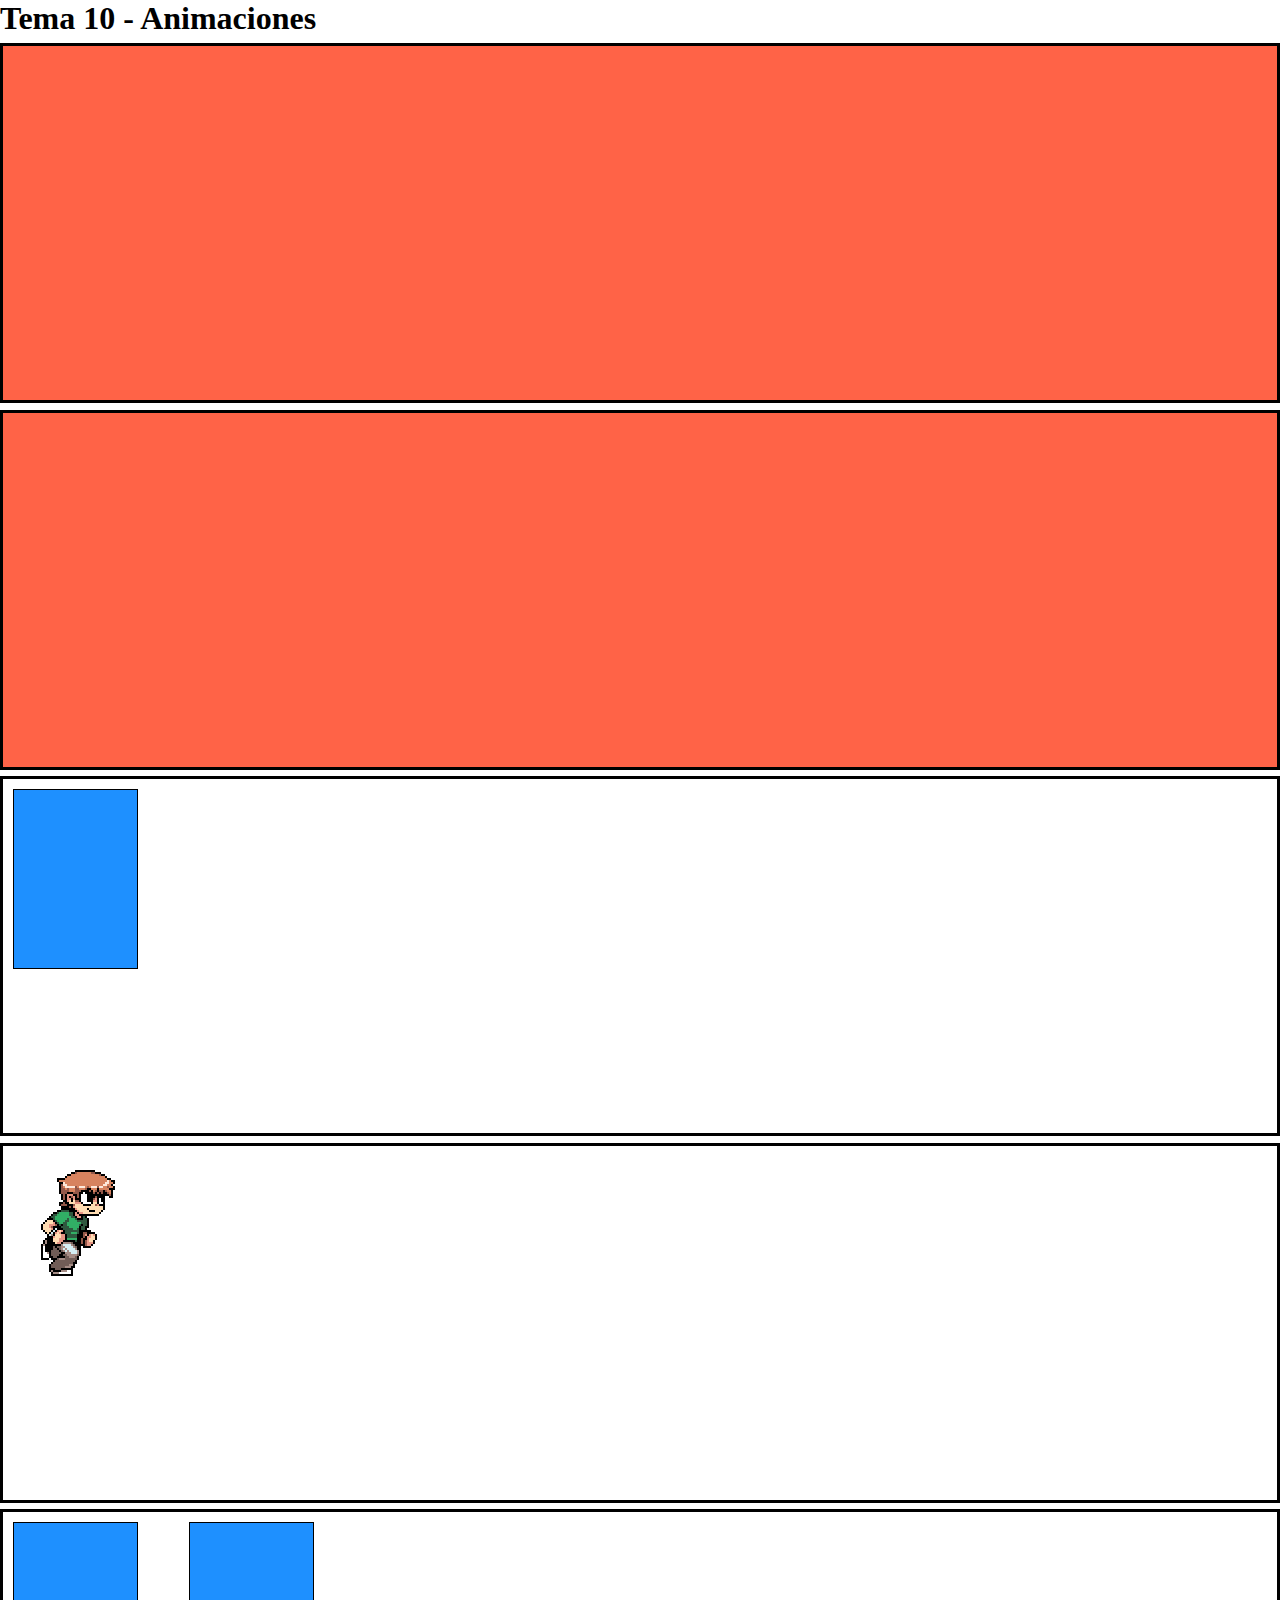
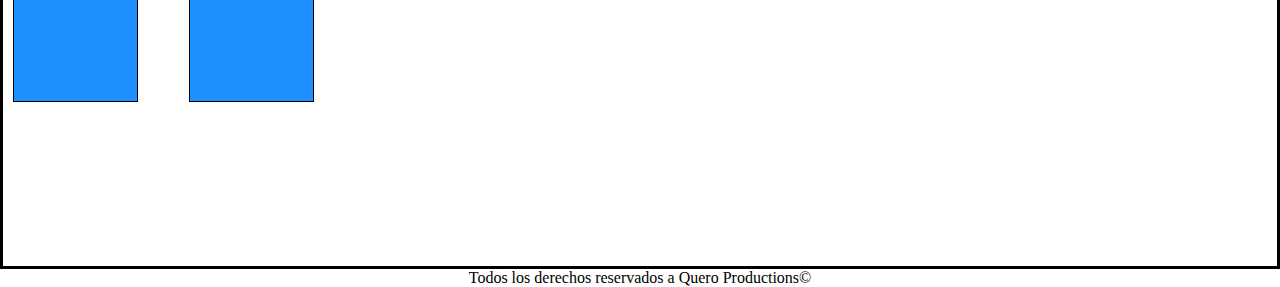
<file: Tema10/index3.html>
<!DOCTYPE html>
<html lang="es">
<head>
    <meta charset="UTF-8">
    <meta name="viewport" content="width=device-width, initial-scale=1.0">
    <title>Tema 10 - Animaciones</title>
    <meta name="author" content="Quero">
    <link rel="shortcut icon" href="./img/logo_educem.png" type="image/x-icon">
    <link rel="stylesheet" href="./css/index3.css">
</head>
<body>
    <header>
        <h1>Tema 10 - Animaciones</h1>
    </header>
    <main>
        <div class="contenedor animacionBackground">
            <!-- Animacion del Background con 2 colores -->
        </div>
        <div class="contenedor animacionBackground2">
            <!-- Animacion del Background con 4 colores -->
        </div>
        <div class="contenedor">
            <div class="miniContenedor animacionMovimiento">
                <!-- Animar con movimiento el miniContenedor -->
            </div>
        </div>
        <div class="contenedor">
            <div class="runner">
                <!-- Animacion con movimiento de un Sprite -->
            </div>
        </div>
        <div class="contenedor">
            <div class="miniContenedor animacionRotacion">
                <!-- Animacion de rotacion -->
            </div>
            <div class="miniContenedor barraProgreso">
                <!-- Animar una barra de progreso -->
            </div>
        </div>        
    </main>
    <footer>
        <p>Todos los derechos reservados a Quero Productions&copy;</p>
    </footer>
</body>
</html>
</file>
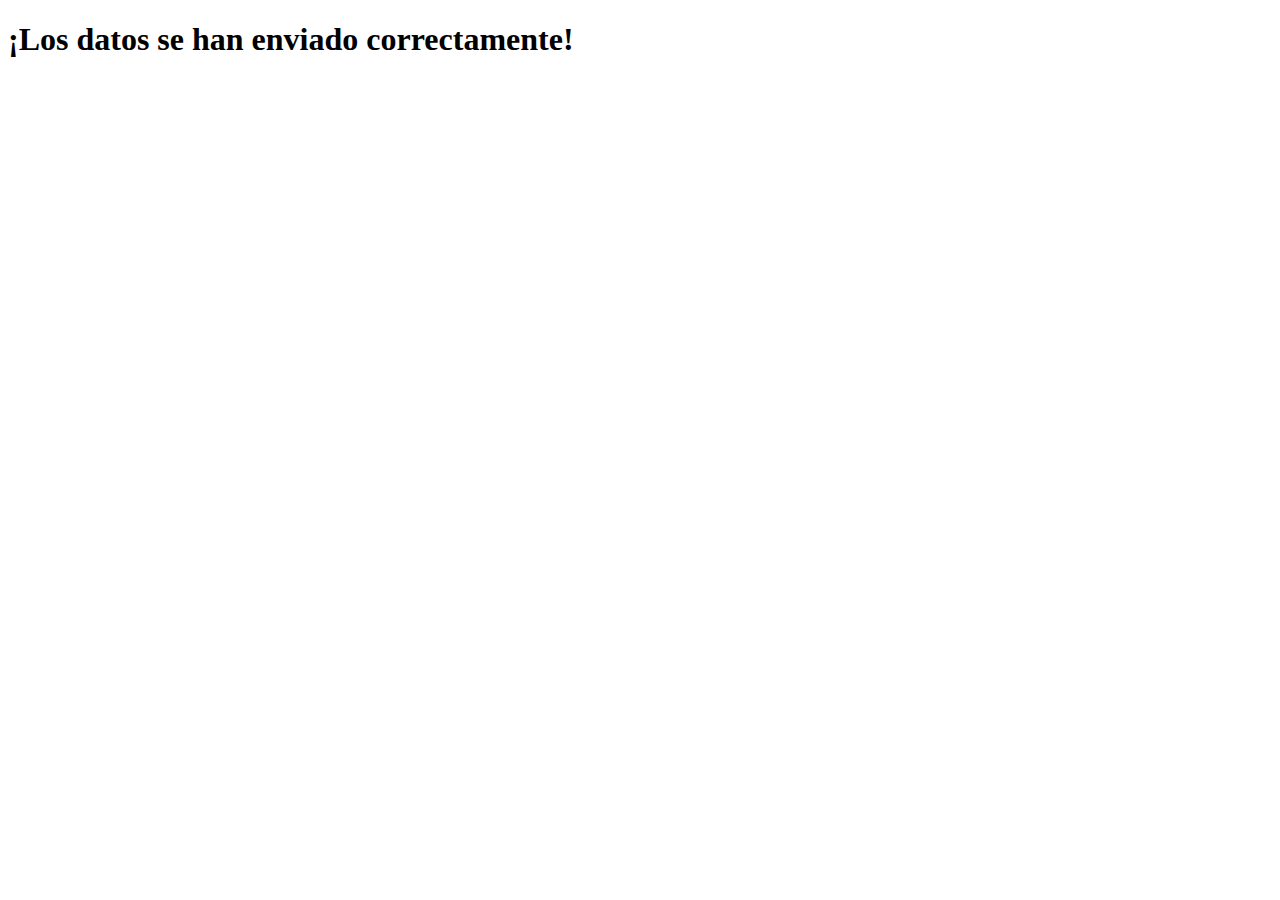
<file: Tema5/formularioEnviado.html>
<!DOCTYPE html>
<html lang="en">
<head>
    <meta charset="UTF-8">
    <meta name="viewport" content="width=device-width, initial-scale=1.0">
    <title>Formulario Enviado</title>
    <meta name="author" content="Quero">
    <link rel="shortcut icon" href="./img/logo_educem.png" type="image/x-icon">
</head>
<body>
    <h1>¡Los datos se han enviado correctamente!</h1>
</body>
</html>
</file>
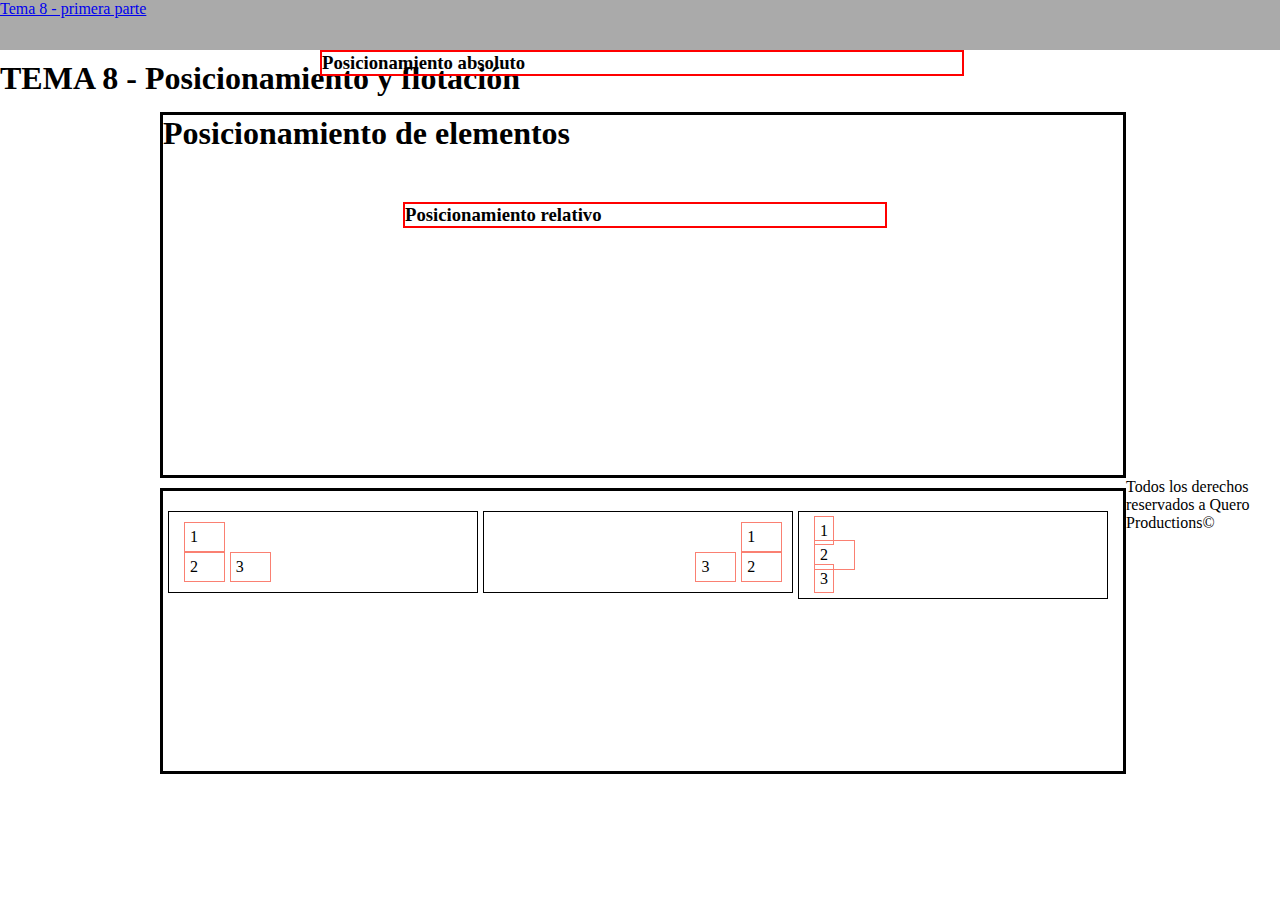
<file: Tema8/index-bis.html>
<!DOCTYPE html>
<html lang="es">
<head>
    <meta charset="UTF-8">
    <meta name="viewport" content="width=device-width, initial-scale=1.0">
    <title>Tema 8 - Posicionamiento y flotación</title>
    <meta name="author" content="Quero">
    <link rel="shortcut icon" href="./img/logo_educem.png" type="image/x-icon">
    <link rel="stylesheet" href="./css/index-bis.css">
</head>
<body>
    <header>
        <h1>TEMA 8 - Posicionamiento y flotación</h1>
        <nav>
            <a href="./index.html">Tema 8 - primera parte</a>
        </nav>
    </header>
    <main>
        <div id="contenedor">
            <h1>Posicionamiento de elementos</h1>
            <div id="absoluto">
                <h3>Posicionamiento absoluto</h3>
            </div>
            <div id="relativo">
                <h3>Posicionamiento relativo</h3>
            </div>
        </div>
        <div id="contenedor2">
            <div class="flota flotaizquierda">
                <span>1</span>
                <p id="izquierda">2</p>
                <span>3</span>
            </div>
            <div class="flota flotaderecha">
                <span>1</span>
                <p id="derecha">2</p>
                <span>3</span>
            </div>
            <div class="flota">
                <span>1</span>
                <p>2</p>
                <span>3</span>
            </div>
            
        </div>

    </main>
    <footer>
        <p>Todos los derechos reservados a Quero Productions&copy;</p>
    </footer>
</body>
</html>
</file>
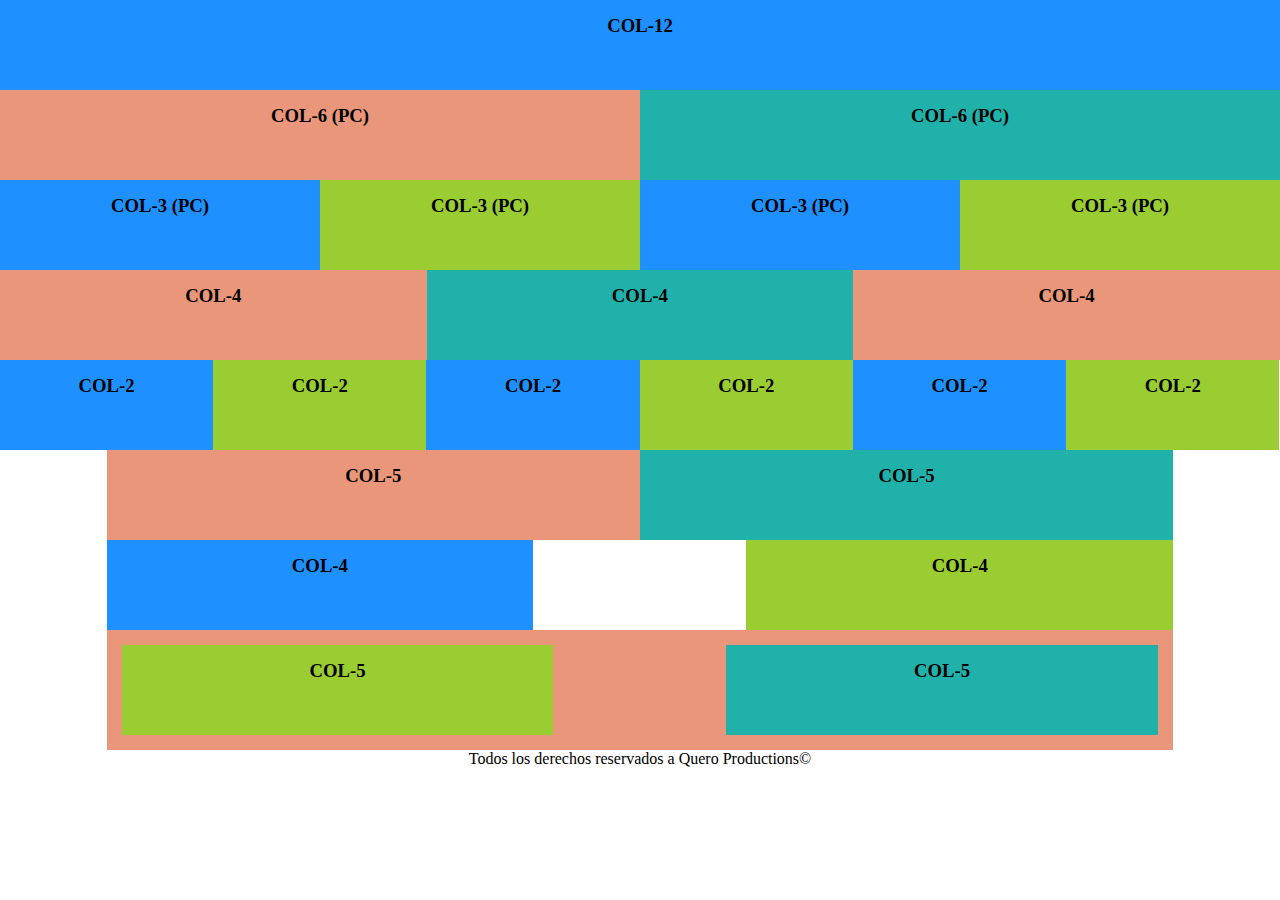
<file: Tema9/Index2.html>
<!DOCTYPE html>
<html lang="es">
<head>
    <meta charset="UTF-8">
    <meta name="viewport" content="width=device-width, initial-scale=1.0">
    <title>Tema 9 - Web responsive (Media Queries)</title>
    <meta name="author" content="Quero">
    <link rel="shortcut icon" href="./img/logo_educem.png" type="image/x-icon">
    <link rel="stylesheet" href="./css/index2.css">
</head>
<body>
    <main>
        <!-- FILA 1 -->
        <div class="row">
            <div class="col-12 blau">
                <h3>COL-12</h3>
            </div>
        </div>
        <!-- FILA 2 -->
        <div class="row">
            <div class="col-12 col-sm-12 col-md-6 col-lg-6 vermell">
                <h3>COL-6 (PC)</h3>
            </div>
            <div class="col-12 col-sm-12 col-md-6 col-lg-6 verd">
                <h3>COL-6 (PC)</h3>
            </div>
        </div>
        <!-- FILA 3 -->
        <div class="row">
            <div class="col-12 col-sm-12 col-md-6 col-lg-3 blau">
                <h3>COL-3 (PC)</h3>
            </div>
            <div class="col-12 col-sm-12 col-md-6 col-lg-3 groc">
                <h3>COL-3 (PC)</h3>
            </div>
            <div class="col-12 col-sm-12 col-md-6 col-lg-3 blau">
                <h3>COL-3 (PC)</h3>
            </div>
            <div class="col-12 col-sm-12 col-md-6 col-lg-3 groc">
                <h3>COL-3 (PC)</h3>
            </div>
        </div>
        <!-- FILA 4 -->
        <div class="row">
            <div class="col-4 vermell">
                <h3>COL-4</h3>
            </div>
            <div class="col-4 verd">
                <h3>COL-4</h3>
            </div>
            <div class="col-4 vermell">
                <h3>COL-4</h3>
            </div>
        </div>
        <!-- FILA 5 -->
        <div class="row">
            <div class="col-2 blau">
                <h3>COL-2</h3>
            </div>
            <div class="col-2 groc">
                <h3>COL-2</h3>
            </div>
            <div class="col-2 blau">
                <h3>COL-2</h3>
            </div>
            <div class="col-2 groc">
                <h3>COL-2</h3>
            </div>
            <div class="col-2 blau">
                <h3>COL-2</h3>
            </div>
            <div class="col-2 groc">
                <h3>COL-2</h3>
            </div>
        </div>
        <!-- FILA 6 -->
        <div class="row">
            <div class="col-1"></div>
            <div class="col-5 vermell">
                <h3>COL-5</h3>
            </div>
            <div class="col-5 verd">
                <h3>COL-5</h3>
            </div>
        </div>
        <!-- FILA 7 -->
        <div class="row">
            <div class="col-1"></div>
            <div class="col-4 blau">
                <h3>COL-4</h3>
            </div>
            <div class="col-2"></div>
            <div class="col-4 groc">
                <h3>COL-4</h3>
            </div>
        </div>
        <!-- FILA 8 -->
        <div class="row">
            <div class="col-1"></div>
            <div class="col-10 vermell">
                <div class="col-5 groc">
                    <h3>COL-5</h3>
                </div>
                <div class="col-2"></div>
                <div class="col-5 verd">
                    <h3>COL-5</h3>
                </div>
            </div>
        </div>
    </main>
    <footer>
        <p>Todos los derechos reservados a Quero Productions&copy;</p>
    </footer>
</body>
</html>
</file>
<file: Tema10/css/index.css>
/* CSS -> Tema 10- Transformacions 2D i 3D */

*{
    margin: 0;
    padding: 0;
    box-sizing: border-box;
}

nav img{
    height: 50px;
    margin: 5px;
}

nav{
    text-align: center;
}

.contenidor {
    margin-top: 0.5%;
    float: left;
    padding: 10px;
    border: solid 3px black;
    width: 100%;
    min-height: 40vh;
}

.contenidor h2 {
    text-align: center;
}

.miniContenidor {
    float: left;
    border: solid 1px black;
    background: dodgerblue;
    color: white;
    width: 10%;
    height: 20vh;
    margin-right: 4%;
    text-align: center;
}

/* Rotació - Transformació */
#rotacio {
    margin-top: 2%;
}

#rotacio div:nth-child(1) {
    transform: rotate(90deg);
}

#rotacio div:nth-child(2) {
    transform: rotate(45deg);
}

#rotacio div:nth-child(3) {
    transform: rotate(180deg);
}

#rotacio div:nth-child(4) {
    transform: rotate(120deg);
}

#rotacio div:nth-child(5) {
    transform: rotate(270deg);
}
#rotacio div:nth-child(6) {
    transform: rotate(310deg);
}
#rotacio div:nth-child(7) {
    transform: rotate(360deg);
}

/* TRANSLACIÓ - TRANSFORMACIÓ 2D */

#translacio div:nth-child(1){
    transform: translate(150px, 0px);
}

#translacio div:nth-child(2){
    transform: translate(-150px, 0px);
}

#translacio div:nth-child(3){
    transform: translate(300px, 0px);
}

#translacio div:nth-child(4){
    transform: translate(-75px, 50px);
}

#translacio div:nth-child(5){
    transform: translate(250px, 50px);
}

/* ESCALAT - TRANSFORMACIÓ 2D */

#escalat div:nth-child(1) {
    margin-left: 5%;
    margin-top: 5%;
    transform: scale(2,2);
}

#escalat div:nth-child(2) {
    margin-left: 15%;
    transform: scale(3,1);
}

#escalat div:nth-child(3) {
    margin-top: 2.5%;
    margin-left: 10%;
    transform: scale(1,1.5);
}

#escalat div:nth-child(4) {
    margin-top: 2.5%;
    margin-left: 10%;
    transform: skew(45deg, 5deg);
}
</file>
<file: Tema7/css/index.css>
/* Tema 7 - Propiedades CSS */

*{
    margin: 0;
    padding: 0;
}

nav img{
    height: 50px;
    margin: 5px;
}

nav{
    text-align: center;
}

body {
    font-family: Arial, Helvetica, sans-serif; /* Tipo de letra */
    font-size: 14px; /* Tamaño de la letra */
    background: url(../img/botw.webp); /* Indicar fondo */
    background-repeat: no-repeat; /* Desactivar modo "mosaico" */
    background-size: 100%; /* Tamaño del fondo */
    background-attachment: fixed; /* No se mueve al hacer scroll */
}

.contenedor{
    /* display: inline-block; */
    float: left; /* alinear */
    box-sizing: border-box;

    margin-top: 3%; /* Separar el texto de la parte de arriba de la pantalla */
    padding: 10px; /* Separar el texto de su propia caja */

    margin-left: 3.5vw; /* Separa la caja de la izquierda de la pantalla */
    width: 20.5vw; /* Es lo mismo que el 30% pero es pk a veces no te deja poner % y pones esto */
    /* height: 50vh; */

    background: white; /* Rellenar de color el recuadro del texto */
    border:solid 20px blue;  /* Caja para el texto */
    border-top-width: 50px;
    border-bottom-width: 50px;
    border-color: rgb(49, 112, 13) rgb(8, 74, 15) rgb(49, 112, 13) rgb(8, 74, 15);
    border-radius: 15px; /* Ponerlo redondo */
    box-shadow: 5px 5px 10px; /* X - Y - Difuminacion */
    text-align: justify; /* Se alinea el texto */
    letter-spacing: 1px; /* Espaciado entre letras */
    word-spacing: 0px; /* Espaciado entre palabras */
}

.contenedor h2{
    text-align: center;
}

.contenedor p{
    margin-top: 5px;
    font-weight: bold;
}

.imagen{
    background: url(../img/ZeldaH.jpg);
    width: 100%;
    height: 45vh;
    background-repeat: no-repeat;
    /* background-size: contain; */
    /* background-size: cover; */
    /* background-size: 100% 100%; */
    background-position: top center;
}

footer{
    color: white;
    margin-top: 3%;
    text-align: center;
}
</file>
<file: Tema8/css/index.css>
/* Tema 8 - Pseudoclases y Pseudoelementos */

*{
    margin: 0;
    padding: 0;
}

#indice img{
    height: 50px;
    margin: 5px;
}

#indice{
    text-align: center;
}

/* 1.1 Pseudoclasses EVENTS */

/* ACTIVE - Cuando clicamos se realiza una acción o canvio de estilo CSS */
/* Los canvios de estilos NO SE MANTIENEN */
#activo span:active{
    color:red;
    border: solid 3px black;
    padding: 2px;
    background: green;
    box-shadow: 4px 4px 10px 5px;
}

#activo {
    margin-top: 10px;
}

/* FOCUS - Cuando colocamos en un input ... realiza canvios de estilo CSS */
/* Los canvios de estilo SI SE MANTIENEN */
#foco input:focus{
    border-color: red;
    border-width: 5px;
    background: black;
    color: white;
}

#foco {
    margin-top: 10px;
}

/* HOVER - Cuando pasamos por encima del elemento */
/* Los canvios de estilo se mantienen SOLO si estamos encima del elemento */

#flota p{
    background: rgb(180, 223, 24);
    border: solid 1px black;
    width: 10%;
    height: 3vh;
    margin-top: 1%;
    padding: 3px;
}
#flota p:hover{
    border: solid 3px #666;
    background: dodgerblue;
    width: 10%;
    height: 3vh;
    box-shadow: 0px 0px 5px black;
    border-radius: 8px;
    color: white;
    padding: 3px;
    text-align: center;
}

/* 1.2 Pseudoclasses ENLACES */

#ex a{
    text-decoration: none;
    color: black;
    border: solid 1px black;
    border-radius: 2px;
    box-shadow: 1px 2px 0px black;
    padding: 5px;
}

/* LINK - Aplica estilos a un enlace o link que no se ha visitado */
#ex a:link{
    color: rgb(255, 255, 255);
    /* background-image: radial-gradient(dodgerblue, #08088A); /* Es un tipo de degradado */
    /* background-image: linear-gradient(-180deg, dodgerblue, #08088A); /* otro tipo de degradado */
    background-color: dodgerblue;
}

/* VISITED - Aplica estilos a un enlace o link que se ha visitado */
#ex a:visited{
    /* background-image: linear-gradient(180deg, rgb(23, 239, 52), rgb(55, 145, 22)); */
    color: rgb(0, 0, 0);
    background-color: aqua;
    
}

/* 1.3 Pseudoclase para controlar formularios */

/* CHEKED - Aplica estilos a un elemeneto seleccionado */
#seleccionar input:checked{
    width: 25px;
    height: 25px;
    accent-color: red;
}

/* REQUIRED - Aplica estilos a un input obligatorio */
#formulario input:required{
    border: solid 1px red;
    box-shadow: 0px 0px 5px red;
    border-radius: 5px;
}

/* 1.4 Pseudoclases para Posicion de elementos */

/* FIRST-CHILD -- Todos los primeros hijos se le aplican los estilos */
#posicion, #posiciones{
    border: solid 1px black;
    margin-top: 10px;
    padding: 5px;
}

#posicion p:first-child{
    color: red;
}

/* LAST-CHILD -- Todos los ultimos hijos se le aplican los estilos */
#posicion p:last-child{
    color: rebeccapurple;
}

/* FIRST-OF-Type -- Todos los primeros elementos de tipo SPAN se le plican estilos */
#posicion span:first-of-type{
    color: royalblue;
}

/* LAST-OF-Type -- El Ultimo elemento de tipo SPAN se le aplican estilos */
#posicion span:last-of-type{
    color: magenta;
}

/* NTH-CHILD */
/* El elemento 'n' equivale a todo tipo de valores */
#posiciones p:nth-child(2n){
    background: #4CAF50;
    color: white;
}
#posiciones p:nth-child(2n+1){
    background: #08088A;
    color: white;
}

/* 2. PSEUDOELEMENTS */
/* Preparacin del css para pseudoelementos */
#elementos{
    border: solid 2px black;
    width: 99%;
}

.elemento{
    border: solid 1px black;
    box-shadow: 2px 2px 1px black;
    border-radius: 6px;
    width: 25%;
    text-align: center;
    display: inline-block;
    margin: 5px;
    min-height: 500px;
}

.elemento img{
    width: 100%;
}

.elemento a {
    text-decoration: none;
    background: black;
    color: white;
    width: 70%;
    padding: 10px;
}

/* 2.1 AFTER -- Agregar contenido despues de una etiqueta especifica */
.elemento p::after{
    content:"Producto agotado";
    color: #4CAF50;
}


/* 2.1 BEFORE -- Agregar contenido antes de una etiqueta especifica */
.elemento p::before{
    content:"Oferta Especial";
    background: black;
    color: white;
}

/* 2.3 SELECTION -- Aplica estilos al contenido subrallado */
.elemento p::selection{
    background: yellow;
    color: red;
}

.elemento p{
    margin-bottom: 15px;
}
</file>
<file: Tema9/css/index.css>
/* CSS -> Tema 9 - Web Responsive amb Flexbox*/

*{
    margin: 0;
    padding: 0;
}

nav img{
    height: 50px;
    margin: 5px;
}

nav{
    text-align: center;
}

.flex-contenedor{
    min-height: 100vh;
    background: dodgerblue;
    display: flex; /* Adapta el contenido de dentro del contenedor */
    flex-direction: row; /* Dispne los elementos en modo Fila o Columna (row o column) */
    /* flex-direction --> Tambien invierte el orden de las filas y columnas */
    flex-wrap: wrap; /* Ajusta los elementos en pantalla y mantienen el responsive */
    justify-content: center; /* Centra los elementos de manera HORIZONTALMENTE  */
    align-items: center; /* Centra los elemntos HORIZONTALMENTE */
    align-content: center; /* Centra los elementos a las filas verticalmente */
    /* space-between, space-arround, space-evenly, center, flex-start, flex-end */
    /* space-between - deja el mismo espacio entre elementos */
    /* space-arround - deja el mismo espacio en la derecha e izquierda */
    /* space-evenly - deja el mismo espacio entre todos los elementos */
}

.flex-contenedor > div{
    background: #f1f1f1f1;
    width: 300px;
    margin: 10px;
    line-height: 75px;
    text-align: center;
    font-size: 30px;
    flex-grow: 1;
    flex-shrink: 1;
    flex-basis: 300px;
}
</file>
<file: Tema10/css/index2.css>
/* CSS -> Tema 10- Transiciones */

*{
    margin: 0;
    padding: 0;
    box-sizing: border-box;
}

nav img{
    height: 50px;
    margin: 5px;
}

nav{
    text-align: center;
}

.contenidor {
    margin-top: 0.5%;
    float: left;
    padding: 10px;
    border: solid 3px black;
    width: 100%;
    min-height: 40vh;
}

.contenidor h2 {
    text-align: center;
}

.miniContenidor {
    float: left;
    border: solid 1px black;
    background: dodgerblue;
    color: white;
    width: 10%;
    height: 20vh;
    margin-right: 4%;
    text-align: center;
}

/* Rotació - Transformació */
/* Transicion de rotación */

#rotacio {
    margin-top: 2%;
}

#rotacio div{
    transition: 2s;
}

#rotacio div:nth-child(1):hover {
    transform: rotate(90deg);
}

#rotacio div:nth-child(2):hover {
    transform: rotate(45deg);
}

#rotacio div:nth-child(3):hover {
    transform: rotate(180deg);
}

#rotacio div:nth-child(4):hover {
    transform: rotate(120deg);
}

#rotacio div:nth-child(5):hover {
    transform: rotate(270deg);
}
#rotacio div:nth-child(6):hover {
    transform: rotate(310deg);
}
#rotacio div:nth-child(7):hover {
    transform: rotate(360deg);
}

/* TRANSLACIÓ - TRANSFORMACIÓ 2D */
/* Transición de traslación */

#translacio div{
    transition: 2s;
}

#translacio div:nth-child(1):hover{
    transform: translate(150px, 0px);
}

#translacio div:nth-child(2):hover{
    transform: translate(-150px, 0px);
}

#translacio div:nth-child(3):hover{
    transform: translate(300px, 0px);
}

#translacio div:nth-child(4):hover{
    transform: translate(-75px, 50px);
}

#translacio div:nth-child(5):hover{
    transform: translate(250px, 50px);
}

/* ESCALAT - TRANSFORMACIÓ 2D */
/* Transicion de Escalado */

#escalat div{
    transition: 1s;
}

#escalat div:nth-child(1):hover {
    margin-left: 5%;
    margin-top: 5%;
    transform: scale(2,2);
}

#escalat div:nth-child(2):hover {
    margin-left: 15%;
    transform: scale(3,1);
}

#escalat div:nth-child(3):hover {
    margin-top: 2.5%;
    margin-left: 10%;
    transform: scale(1,1.5);
}

#escalat div:nth-child(4):hover {
    margin-top: 2.5%;
    margin-left: 10%;
    transform: skew(45deg, 5deg);
}


/* footer */
footer{
    text-align: center;
}
</file>
<file: Tema10/css/index3.css>
/* CSS -> Tema 10 - Animaciones */

*{
    margin: 0;
    padding: 0;
    box-sizing: border-box;
}

.contenedor {
    margin-top: 0.5%;
    float: left;
    padding: 10px;
    border: solid 3px black;
    width: 100%;
    min-height: 40vh;
}

.contenedor h2 {
    text-align: center;
}

.miniContenedor {
    position: relative;
    float: left;
    border: solid 1px black;
    background: dodgerblue;
    color: white;
    width: 10%;
    height: 20vh;
    margin-right: 4%;
    text-align: center;
}

/* Animacion con transicion Background de 2 colores */
.animacionBackground{
    background: tomato;
    animation-name: fuentesAnimacion;
    animation-duration: 5s;
}

@keyframes fuentesAnimacion{
    from {background: tomato;}
    to {background: dodgerblue;}
}

/* Animacion con transicion Background de 4 colores */
.animacionBackground2{
    background: tomato;
    animation-name: fuentesAnimacion2;
    animation-duration: 8s;
}

@keyframes fuentesAnimacion2{
    0% {background: tomato;}
    25% {background: yellow;}
    50% {background: aquamarine;}
    75% {background: dodgerblue;}
}

/* Animar con movimiento el miniContenedo */
.animacionMovimiento{
    animation-name: moverCaja;
    animation-duration: 8s;
    animation-iteration-count: infinite;
    animation-direction: alternate;
}

@keyframes moverCaja {
    0% {background: tomato; top: 0px; left: 0px; border-radius: 10%;}
    25% {background: yellow; top: 0px; left: 87vw; border-radius: 20%;}
    50% {background: aquamarine; top: 17vh; left: 87vw; border-radius: 30%;}
    75% {background: dodgerblue; top: 17vh; left: 0px; border-radius: 40%;}
    100% {background: tomato; top: 0px; left: 0px; border-radius: 50%;}
}

/* Animacion de un sprite */
.runner{
    position: relative;
    width: 115px;
    height: 137px;
    background: url(../img/runner.png);
    animation-name: sprite;
    animation-duration: 1s;
    animation-iteration-count: infinite;
    animation-timing-function: steps(8);
}

@keyframes sprite { 
    0% {background-position: 0px; left: 0px;}
    50% {background-position: 920px; left: 15vw;}
    100% {background-position: 0px; left: 0px;}
}

/* Animacion Rotacion de objeto*/
.animacionRotacion{
    animation-name: rotaCaja;
    animation-duration: 5s;
    animation-iteration-count: infinite;
    animation-timing-function: linear;
}

@keyframes rotaCaja {
    0% {transform: rotate(0deg);}
    100% {transform: rotate(360deg);}
}

/* Animacion Barra de progreso */
.barraProgreso {
    animation-name: animaBarra;
    animation-duration: 10s;
    animation-iteration-count: 10;
}

@keyframes animaBarra {
    0% {width: 1%; background-color: red;}
    50% {width: 50%; background-color: yellow;}
    100% {width: 95%; background-color: green;}
}

/* Footer */
footer{
    text-align: center;
}
</file>
<file: Tema8/css/index-bis.css>
/* 3. Posicionamiento de elementos con POSITION */

*{
    margin: 0;
    padding: 0;
}

/* POSITION FIXED - Fijar un elemento a la pantalla */
nav{
    background: #aaa;
    color: #fff;
    height: 50px;
    width: 100%;
    position: fixed;
    top: 0px;
    left: 0px;
    z-index: 51;
}
header h1{
    margin-top: 60px
}
#contenedor{
    margin-top: 15px;
    border: solid 3px black;
    width: 75%;
    height: 40vh;
    margin-left: 12.5%;
}

#contenedor > div {
    border: solid 2px red;
    width: 50%;
    top: 50px;
    left: 25%;
}

/* POSITION ABSOLUTE - Posicionamiento Absoluto respecto a la pantalla -- Respecto al body */
#absoluto {
    position: absolute;
}

/* POSITION RELATIVE -- Posicionamiento Relativo respecto a su contenedor -- Respecto al DIV */
#relativo {
    position: relative;
}

#contenedor2{
    float: left;
    margin-top: 10px;
    border: solid 3px black;
    margin-left: 12.5%;
    width: 75%;
    min-height: 30vh;
    padding-bottom: 10px;
}

.flota {
    float: left;
    width: 30%;
    border: solid 1px black;
    margin-top: 20px;
    margin-left: 5px;
    padding: 10px;
    
}

.flota span, .flota p{
    margin-left: 5px;
    padding: 5px;
    width:  10%;
    border: solid 1px salmon;
}

.flotaizquierda span, .flotaizquierda p{
    float: left;
}

.flotaderecha span, .flotaderecha p{
    float: right;
}

#izquierda{
    clear: left;
}

#derecha{
    clear: right;
}
</file>
<file: Tema9/css/index2.css>
/* Tema 9 - Web Responsive (Media Queries) */
* {
    margin: 0;
    padding: 0;
    box-sizing: border-box;
}

/* Sistema Responsive de 12 columnes */
.col-1 {width: 8.33%;}
.col-2 {width: 16.66%;}
.col-3 {width: 25%;}
.col-4 {width: 33.33%;}
.col-5 {width: 41.66%;}
.col-6 {width: 50%;}
.col-7 {width: 58.33%;}
.col-8 {width: 66.66%;}
.col-9 {width: 75%;}
.col-10 {width: 83.33%;}
.col-11 {width: 91.66%;}
.col-12 {width: 100%;}

[class*="col-"] {
    float: left;
    padding: 15px;
}

.row::after {
    content: "";
    clear: both;
    display: table;
}

/* Disseny CSS dels elements */
.blau {
    background: dodgerblue;
    text-align: center;
    min-height: 10vh;
}

.vermell {
    background: darksalmon;
    text-align: center;
    min-height: 10vh;
}

.verd {
    background: lightseagreen;
    text-align: center;
    min-height: 10vh;
}

.groc {
    background: yellowgreen;
    text-align: center;
    min-height: 10vh;
}


/* Small devices (portrait tablets and large phones, 600px and up) */
@media only screen and (min-width: 375px) {
    /* Sistema Responsive de 12 columnes */
    .col-sm-1 {width: 8.33%;}
    .col-sm-2 {width: 16.66%;}
    .col-sm-3 {width: 25%;}
    .col-sm-4 {width: 33.33%;}
    .col-sm-5 {width: 41.66%;}
    .col-sm-6 {width: 50%;}
    .col-sm-7 {width: 58.33%;}
    .col-sm-8 {width: 66.66%;}
    .col-sm-9 {width: 75%;}
    .col-sm-10 {width: 83.33%;}
    .col-sm-11 {width: 91.66%;}
    .col-sm-12 {width: 100%;}
}

/* Medium devices (landscape tablets, 768px and up) */
@media only screen and (min-width: 700px) {
    /* Sistema Responsive de 12 columnes */
    .col-md-1 {width: 8.33%;}
    .col-md-2 {width: 16.66%;}
    .col-md-3 {width: 25%;}
    .col-md-4 {width: 33.33%;}
    .col-md-5 {width: 41.66%;}
    .col-md-6 {width: 50%;}
    .col-md-7 {width: 58.33%;}
    .col-md-8 {width: 66.66%;}
    .col-md-9 {width: 75%;}
    .col-md-10 {width: 83.33%;}
    .col-md-11 {width: 91.66%;}
    .col-md-12 {width: 100%;}
}

/* Extra large devices (large laptops and desktops, 1200px and up) */
@media only screen and (min-width: 890px) {
    /* Sistema Responsive de 12 columnes */
    .col-lg-1 {width: 8.33%;}
    .col-lg-2 {width: 16.66%;}
    .col-lg-3 {width: 25%;}
    .col-lg-4 {width: 33.33%;}
    .col-lg-5 {width: 41.66%;}
    .col-lg-6 {width: 50%;}
    .col-lg-7 {width: 58.33%;}
    .col-lg-8 {width: 66.66%;}
    .col-lg-9 {width: 75%;}
    .col-lg-10 {width: 83.33%;}
    .col-lg-11 {width: 91.66%;}
    .col-lg-12 {width: 100%;}
}

footer{
    text-align: center;
}
</file>
<file: Tema6/css/index.css>
/* Teoria TEMA 6 - CSS */

/* Selector Universal - Afecta a todas las etiquetas (*) */

*{
    /* Te resetea el diseño por defecto que viene */
    margin: 0;
    padding: 0;
}

#indice img{
    height: 50px;
    margin: 5px;
}

#indice{
    text-align: center;
}

/* Selector etiqueta - Hace referencia a la etiqueta HTML especifica (a) */
div a{
    text-decoration: none; /* Quitar el subrallado */
    color: white; /* Cambiar el color */
    border: solid 3px rgb(184, 11, 11);
    background: grey;
    padding: 0px;
    margin: 0px;
}
/* Selector multiple (Coma) - Afecta a multiples etiquetas especificadas */
h3,h4 {
    color: green;
}
/* Selector descendiente (Espacio) - Afecta a TODAS las etiquetas internas */
section div {
    border: solid 3px black;
    margin-top: 5px;
    padding: 5px;
}

header nav {
    margin-top: 10px
}
/* selector class (Punt) - Afecta a las etiquetas con el mismo atributo "class" */
/* Las etiquetas CLASS se pueden repetir a todos el documento */
.contenedor {
    background: paleturquoise;
}

/* Selector ID (#) - Afecta a una unica etiqueta, no se puede repetir */
#contenedorUnico {
    background: pink;
}

/* Selector Hijo (<) - Afecta a las etiquetas hijas directas */
#hijoDirecto > p {
    color: red;
}

/* Selector Adyacente o Hermano (+) - Afecta a la primera etiqueta hermana */
#adyacente h3 + p {
    font-weight: bold;
}

/* Selector Predecesor (~) - Afecta si existe una etiqueta hermana anterior */
#predecesor h3 ~ span {
    background: black;
    color: white;
}

/* Selector atributo ( [nombre_atributo] ) - Afecta a las etiquetas que tienen un nombre concreto de atributo */
#atributo a[href] {
    border: solid 3px black;
}

#atributo a[class] {
    border: solid 3px lime;
}
#atributo a[href="https://educem.com"] {
    background: blueviolet;
}

#atributo a[class="classValor"] {
    background: orangered;
}

/* Ementos Bloque, Inline y Inline-Bloque - Ocupa el 100% de la pantalla */
/* Los elementos bloque pueden cambiar su amplitud (width) */
#inlineBloque h3 {
    border: solid 3px brown;
    width: 60%;
}

/* Los elementos inline no pueden cambiar su amplitud (width) */
#inlineBloque span {
    border: solid 3px yellowgreen;
}

/* Los elementos Inline-Bloque pueden modificar el tamaño (width) */
/* Se situa al lado si tiene espacio */
#inlineBloque img {
    width: 50px;
}
</file>
